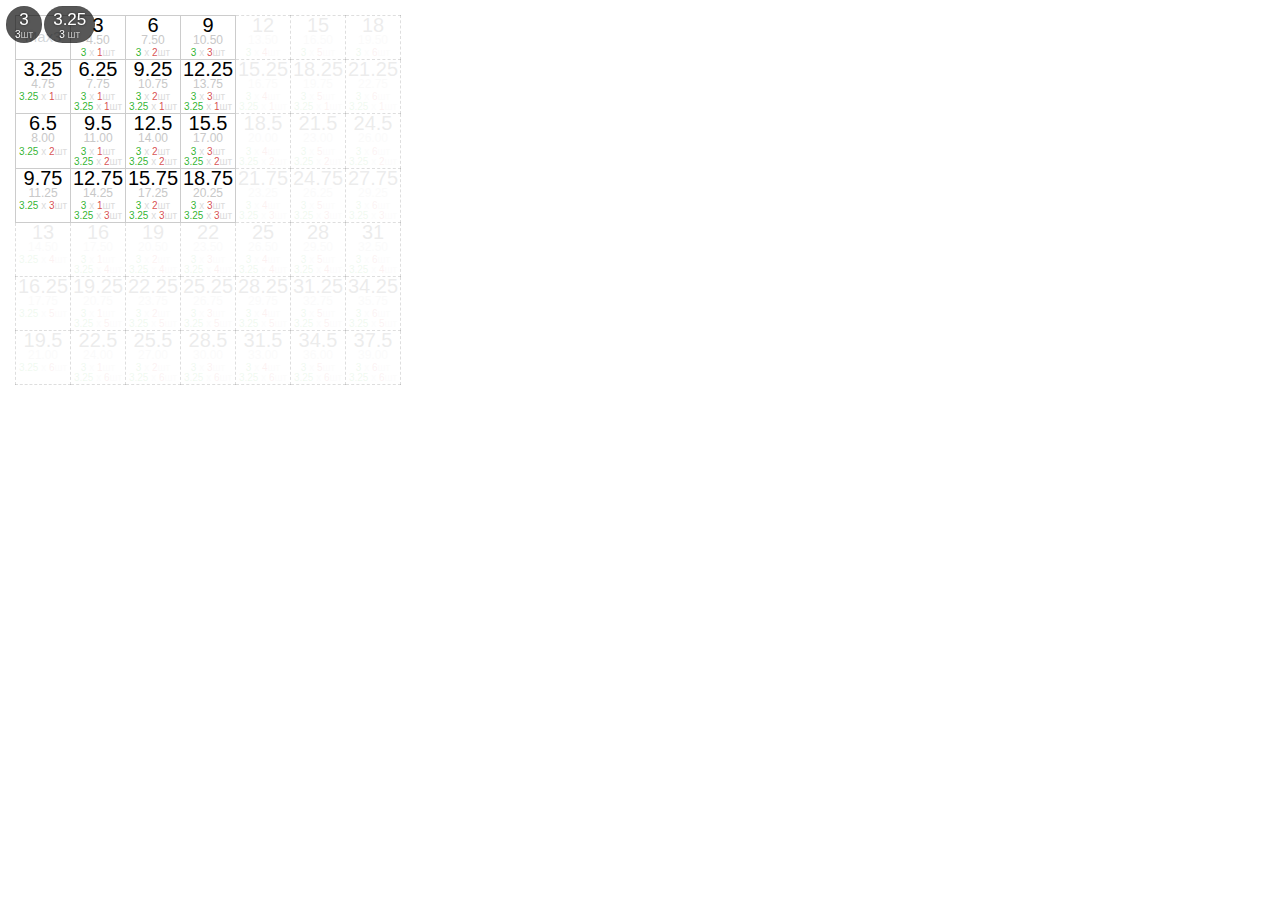
<file: 1/index.html>
<!doctype html>
<html lang="ru">
  <head>
    <meta charset="UTF-8" />
    <link rel="manifest" href="manifest.webmanifest">
    <link rel="icon" href="favicon.ico" />
    <meta name="viewport" content="width=device-width, initial-scale=1.0" /> 
    <!-- <meta name="viewport" content="width=device-width, initial-scale=1.0, user-scalable=no"> -->
    <!-- <meta name="viewport" content="user-scalable=yes"> -->
    <!-- <meta name="viewport" content="user-scalable=no"> -->
    <title>⚡Каркулятор</title>
    <script type="module" crossorigin src="assets/index-007baee2.js"></script>
    <link rel="stylesheet" href="assets/index-d1bab719.css">
  </head>
  <body>
    <div id="app"></div>
    
  </body>

  <!-- Yandex.Metrika counter -->
  <script type="text/javascript">
    ;(function (m, e, t, r, i, k, a) {
      m[i] =
        m[i] ||
        function () {
          ;(m[i].a = m[i].a || []).push(arguments)
        }
      m[i].l = 1 * new Date()
      for (var j = 0; j < document.scripts.length; j++) {
        if (document.scripts[j].src === r) {
          return
        }
      }
      ;(k = e.createElement(t)),
        (a = e.getElementsByTagName(t)[0]),
        (k.async = 1),
        (k.src = r),
        a.parentNode.insertBefore(k, a)
    })(window, document, 'script', 'https://mc.yandex.ru/metrika/tag.js', 'ym')

    ym(95333779, 'init', {
      clickmap: true,
      trackLinks: true,
      accurateTrackBounce: true
    })
  </script>
  <noscript
    ><div>
      <img
        src="https://mc.yandex.ru/watch/95333779"
        style="position: absolute; left: -9999px"
        alt=""
      /></div
  ></noscript>
  <!-- /Yandex.Metrika counter -->
</html>
</file>
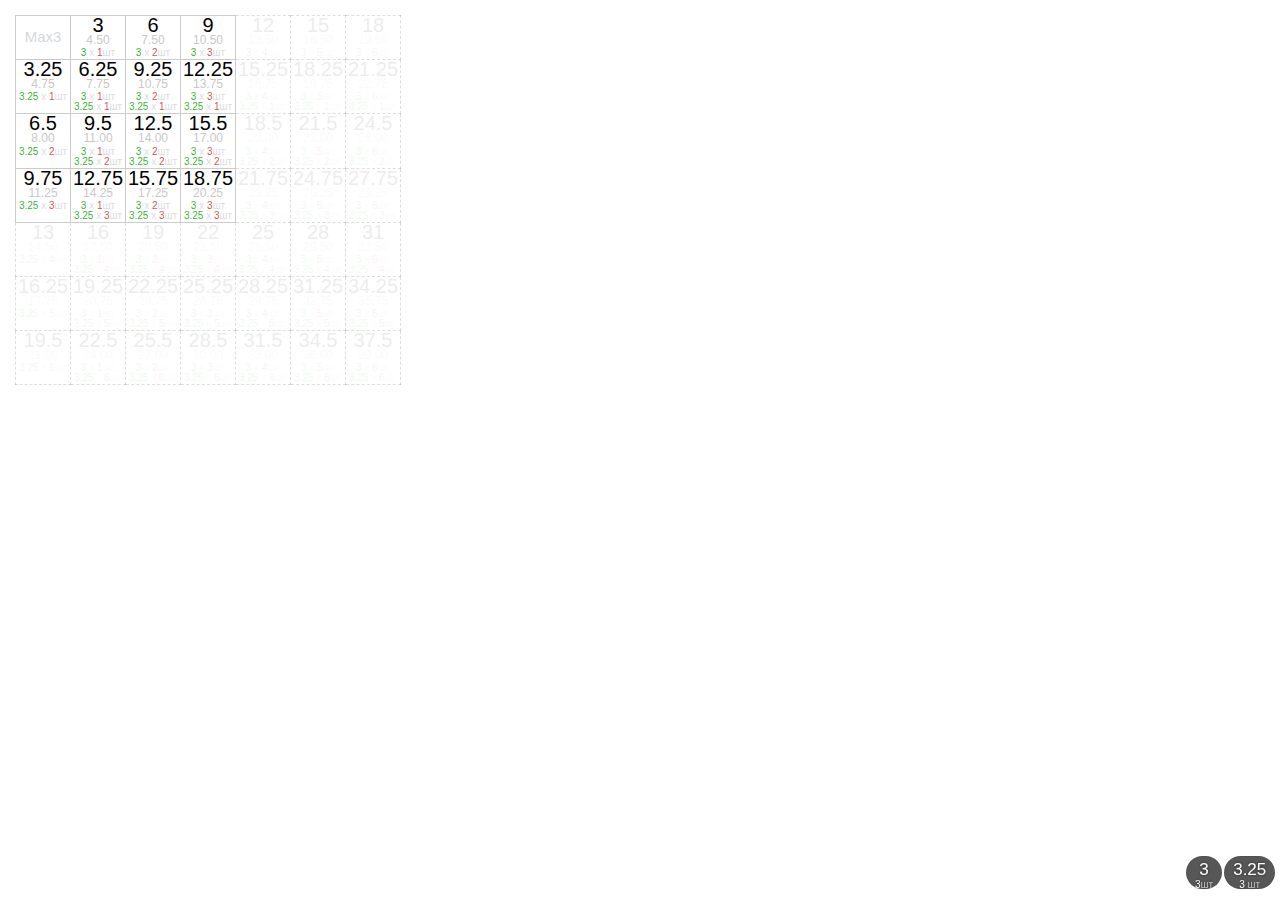
<file: 17/index.html>
<!doctype html>
<html lang="ru">
  <head>
    <meta charset="UTF-8" />
    <link rel="manifest" href="manifest.webmanifest">
    <link rel="icon" href="favicon.ico" />
    <meta name="viewport" content="width=device-width, initial-scale=1.0" /> 
    <!-- <meta name="viewport" content="width=device-width, initial-scale=1.0, user-scalable=no"> -->
    <!-- <meta name="viewport" content="user-scalable=yes"> -->
    <!-- <meta name="viewport" content="user-scalable=no"> -->
    <title>⚡Каркулятор</title>
    <script type="module" crossorigin src="assets/index-33b49fe8.js"></script>
    <link rel="stylesheet" href="assets/index-f5a7c10d.css">
  </head>
  <body>
    <div id="app"></div>
    
  </body>

  <!-- Yandex.Metrika counter -->
  <script type="text/javascript">
    ;(function (m, e, t, r, i, k, a) {
      m[i] =
        m[i] ||
        function () {
          ;(m[i].a = m[i].a || []).push(arguments)
        }
      m[i].l = 1 * new Date()
      for (var j = 0; j < document.scripts.length; j++) {
        if (document.scripts[j].src === r) {
          return
        }
      }
      ;(k = e.createElement(t)),
        (a = e.getElementsByTagName(t)[0]),
        (k.async = 1),
        (k.src = r),
        a.parentNode.insertBefore(k, a)
    })(window, document, 'script', 'https://mc.yandex.ru/metrika/tag.js', 'ym')

    ym(95333779, 'init', {
      clickmap: true,
      trackLinks: true,
      accurateTrackBounce: true
    })
  </script>
  <noscript
    ><div>
      <img
        src="https://mc.yandex.ru/watch/95333779"
        style="position: absolute; left: -9999px"
        alt=""
      /></div
  ></noscript>
  <!-- /Yandex.Metrika counter -->
</html>
</file>
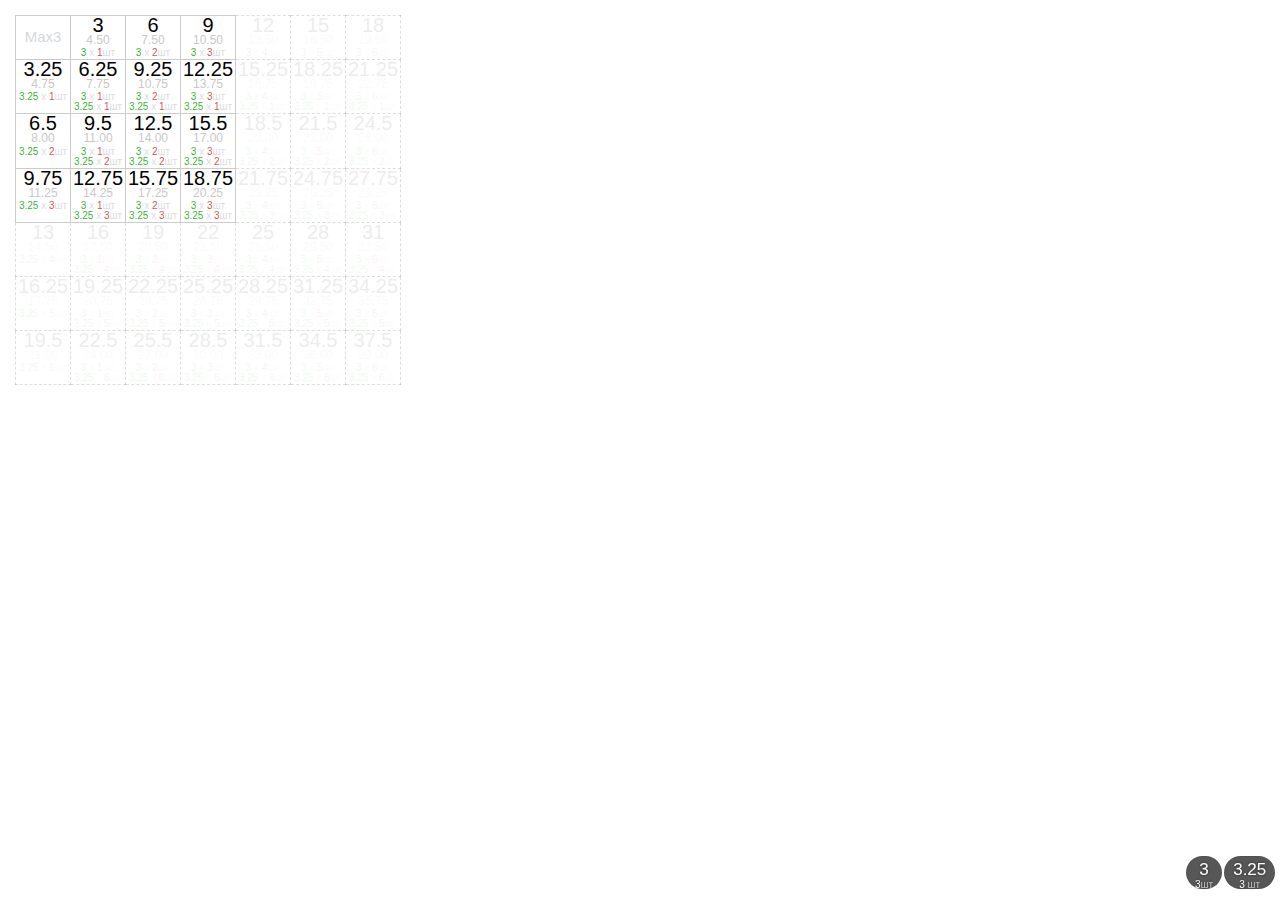
<file: 18/index.html>
<!doctype html>
<html lang="ru">
  <head>
    <meta charset="UTF-8" />
    <link rel="manifest" href="manifest.webmanifest">
    <link rel="icon" href="favicon.ico" />
    <meta name="viewport" content="width=device-width, initial-scale=1.0" /> 
    <!-- <meta name="viewport" content="width=device-width, initial-scale=1.0, user-scalable=no"> -->
    <!-- <meta name="viewport" content="user-scalable=yes"> -->
    <!-- <meta name="viewport" content="user-scalable=no"> -->
    <title>⚡Каркулятор</title>
    <script type="module" crossorigin src="assets/index-bb6feac5.js"></script>
    <link rel="stylesheet" href="assets/index-f49f8e90.css">
  </head>
  <body>
    <div id="app"></div>
    
  </body>

  <!-- Yandex.Metrika counter -->
  <script type="text/javascript">
    ;(function (m, e, t, r, i, k, a) {
      m[i] =
        m[i] ||
        function () {
          ;(m[i].a = m[i].a || []).push(arguments)
        }
      m[i].l = 1 * new Date()
      for (var j = 0; j < document.scripts.length; j++) {
        if (document.scripts[j].src === r) {
          return
        }
      }
      ;(k = e.createElement(t)),
        (a = e.getElementsByTagName(t)[0]),
        (k.async = 1),
        (k.src = r),
        a.parentNode.insertBefore(k, a)
    })(window, document, 'script', 'https://mc.yandex.ru/metrika/tag.js', 'ym')

    ym(95333779, 'init', {
      clickmap: true,
      trackLinks: true,
      accurateTrackBounce: true
    })
  </script>
  <noscript
    ><div>
      <img
        src="https://mc.yandex.ru/watch/95333779"
        style="position: absolute; left: -9999px"
        alt=""
      /></div
  ></noscript>
  <!-- /Yandex.Metrika counter -->
</html>
</file>
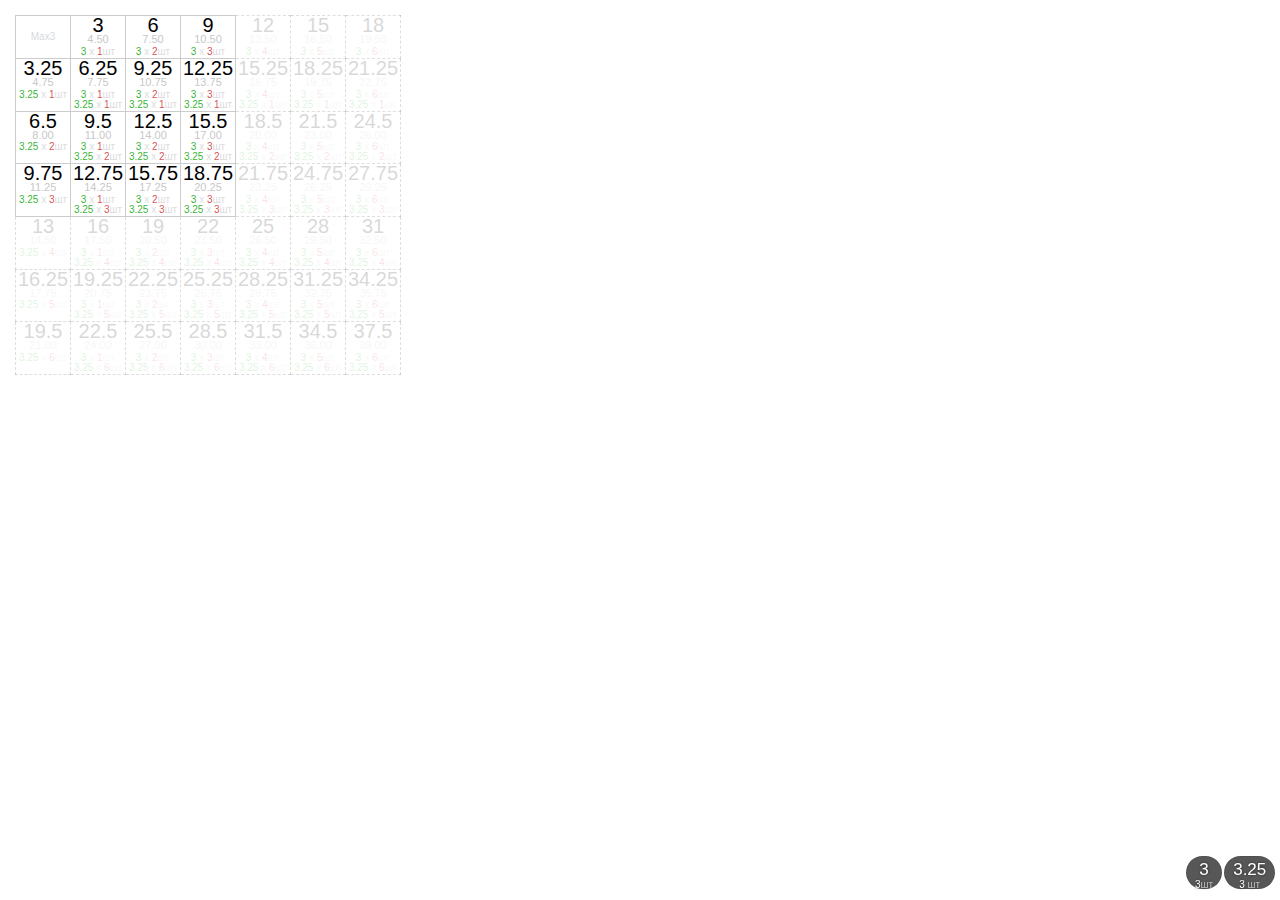
<file: 19/index.html>
<!doctype html>
<html lang="ru">
  <head>
    <meta charset="UTF-8" />
    <link rel="manifest" href="manifest.webmanifest">
    <link rel="icon" href="favicon.ico" />
    <meta name="viewport" content="width=device-width, initial-scale=1.0" /> 
    <!-- <meta name="viewport" content="width=device-width, initial-scale=1.0, user-scalable=no"> -->
    <!-- <meta name="viewport" content="user-scalable=yes"> -->
    <!-- <meta name="viewport" content="user-scalable=no"> -->
    <title>⚡Каркулятор</title>
    <script type="module" crossorigin src="assets/index-7bceb102.js"></script>
    <link rel="stylesheet" href="assets/index-97de5625.css">
  </head>
  <body>
    <div id="app"></div>
    
  </body>

  <!-- Yandex.Metrika counter -->
  <script type="text/javascript">
    ;(function (m, e, t, r, i, k, a) {
      m[i] =
        m[i] ||
        function () {
          ;(m[i].a = m[i].a || []).push(arguments)
        }
      m[i].l = 1 * new Date()
      for (var j = 0; j < document.scripts.length; j++) {
        if (document.scripts[j].src === r) {
          return
        }
      }
      ;(k = e.createElement(t)),
        (a = e.getElementsByTagName(t)[0]),
        (k.async = 1),
        (k.src = r),
        a.parentNode.insertBefore(k, a)
    })(window, document, 'script', 'https://mc.yandex.ru/metrika/tag.js', 'ym')

    ym(95333779, 'init', {
      clickmap: true,
      trackLinks: true,
      accurateTrackBounce: true
    })
  </script>
  <noscript
    ><div>
      <img
        src="https://mc.yandex.ru/watch/95333779"
        style="position: absolute; left: -9999px"
        alt=""
      /></div
  ></noscript>
  <!-- /Yandex.Metrika counter -->
</html>
</file>
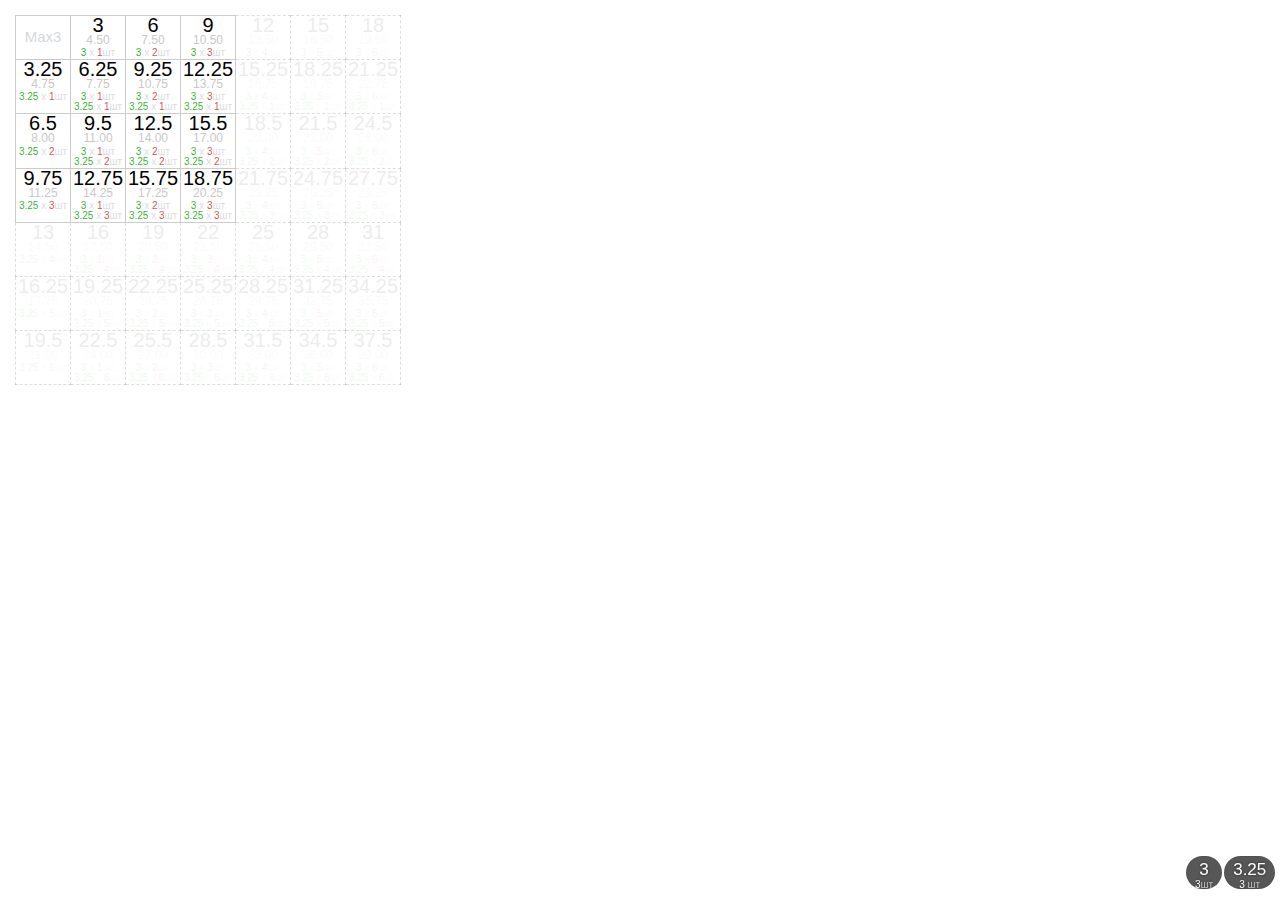
<file: 3/index.html>
<!doctype html>
<html lang="ru">
  <head>
    <meta charset="UTF-8" />
    <link rel="manifest" href="manifest.webmanifest">
    <link rel="icon" href="favicon.ico" />
    <meta name="viewport" content="width=device-width, initial-scale=1.0" /> 
    <!-- <meta name="viewport" content="width=device-width, initial-scale=1.0, user-scalable=no"> -->
    <!-- <meta name="viewport" content="user-scalable=yes"> -->
    <!-- <meta name="viewport" content="user-scalable=no"> -->
    <title>⚡Каркулятор</title>
    <script type="module" crossorigin src="assets/index-2052f253.js"></script>
    <link rel="stylesheet" href="assets/index-24d89b51.css">
  </head>
  <body>
    <div id="app"></div>
    
  </body>

  <!-- Yandex.Metrika counter -->
  <script type="text/javascript">
    ;(function (m, e, t, r, i, k, a) {
      m[i] =
        m[i] ||
        function () {
          ;(m[i].a = m[i].a || []).push(arguments)
        }
      m[i].l = 1 * new Date()
      for (var j = 0; j < document.scripts.length; j++) {
        if (document.scripts[j].src === r) {
          return
        }
      }
      ;(k = e.createElement(t)),
        (a = e.getElementsByTagName(t)[0]),
        (k.async = 1),
        (k.src = r),
        a.parentNode.insertBefore(k, a)
    })(window, document, 'script', 'https://mc.yandex.ru/metrika/tag.js', 'ym')

    ym(95333779, 'init', {
      clickmap: true,
      trackLinks: true,
      accurateTrackBounce: true
    })
  </script>
  <noscript
    ><div>
      <img
        src="https://mc.yandex.ru/watch/95333779"
        style="position: absolute; left: -9999px"
        alt=""
      /></div
  ></noscript>
  <!-- /Yandex.Metrika counter -->
</html>
</file>
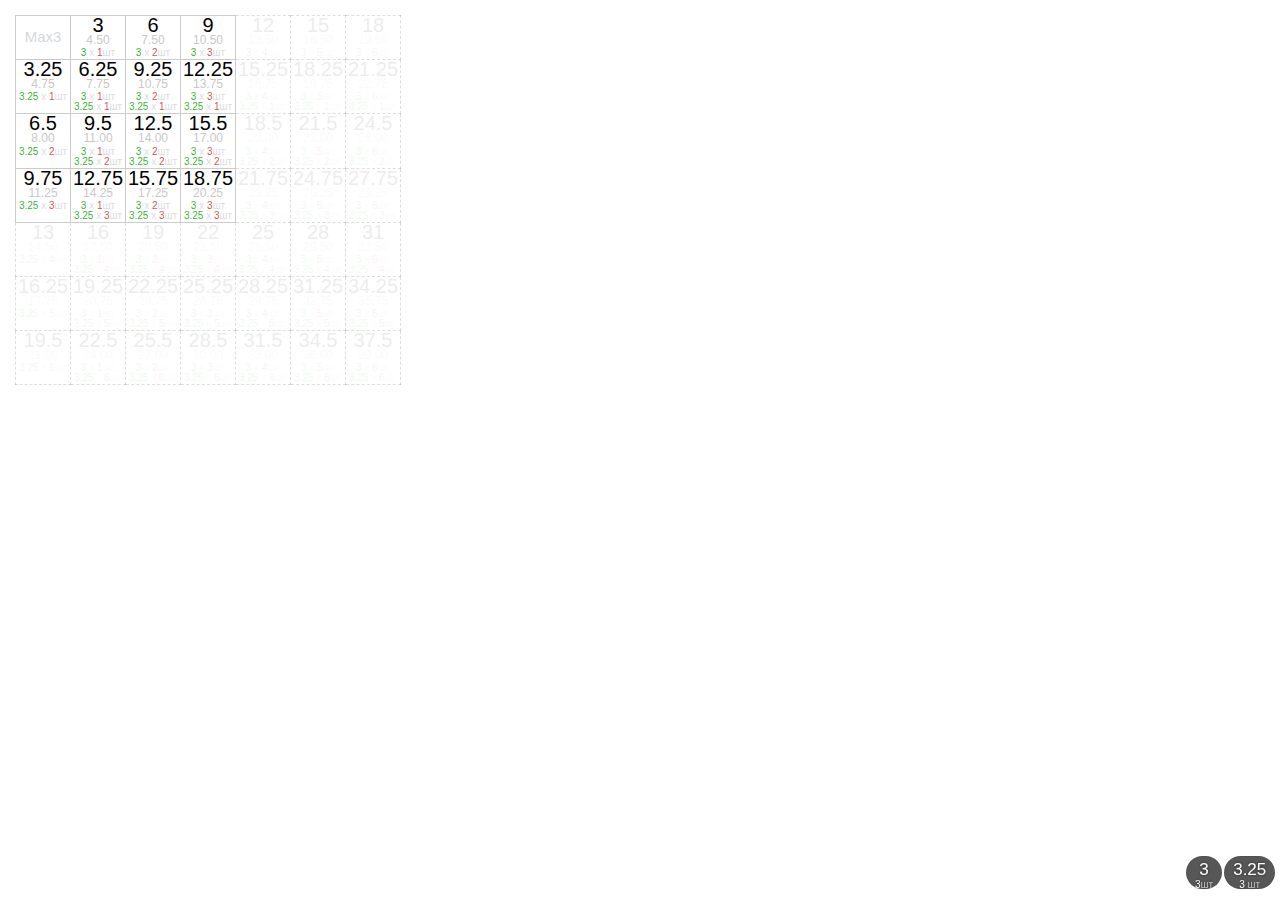
<file: 4/index.html>
<!doctype html>
<html lang="ru">
  <head>
    <meta charset="UTF-8" />
    <link rel="manifest" href="manifest.webmanifest">
    <link rel="icon" href="favicon.ico" />
    <meta name="viewport" content="width=device-width, initial-scale=1.0" /> 
    <!-- <meta name="viewport" content="width=device-width, initial-scale=1.0, user-scalable=no"> -->
    <!-- <meta name="viewport" content="user-scalable=yes"> -->
    <!-- <meta name="viewport" content="user-scalable=no"> -->
    <title>⚡Каркулятор</title>
    <script type="module" crossorigin src="assets/index-37cee074.js"></script>
    <link rel="stylesheet" href="assets/index-ee26d7bf.css">
  </head>
  <body>
    <div id="app"></div>
    
  </body>

  <!-- Yandex.Metrika counter -->
  <script type="text/javascript">
    ;(function (m, e, t, r, i, k, a) {
      m[i] =
        m[i] ||
        function () {
          ;(m[i].a = m[i].a || []).push(arguments)
        }
      m[i].l = 1 * new Date()
      for (var j = 0; j < document.scripts.length; j++) {
        if (document.scripts[j].src === r) {
          return
        }
      }
      ;(k = e.createElement(t)),
        (a = e.getElementsByTagName(t)[0]),
        (k.async = 1),
        (k.src = r),
        a.parentNode.insertBefore(k, a)
    })(window, document, 'script', 'https://mc.yandex.ru/metrika/tag.js', 'ym')

    ym(95333779, 'init', {
      clickmap: true,
      trackLinks: true,
      accurateTrackBounce: true
    })
  </script>
  <noscript
    ><div>
      <img
        src="https://mc.yandex.ru/watch/95333779"
        style="position: absolute; left: -9999px"
        alt=""
      /></div
  ></noscript>
  <!-- /Yandex.Metrika counter -->
</html>
</file>
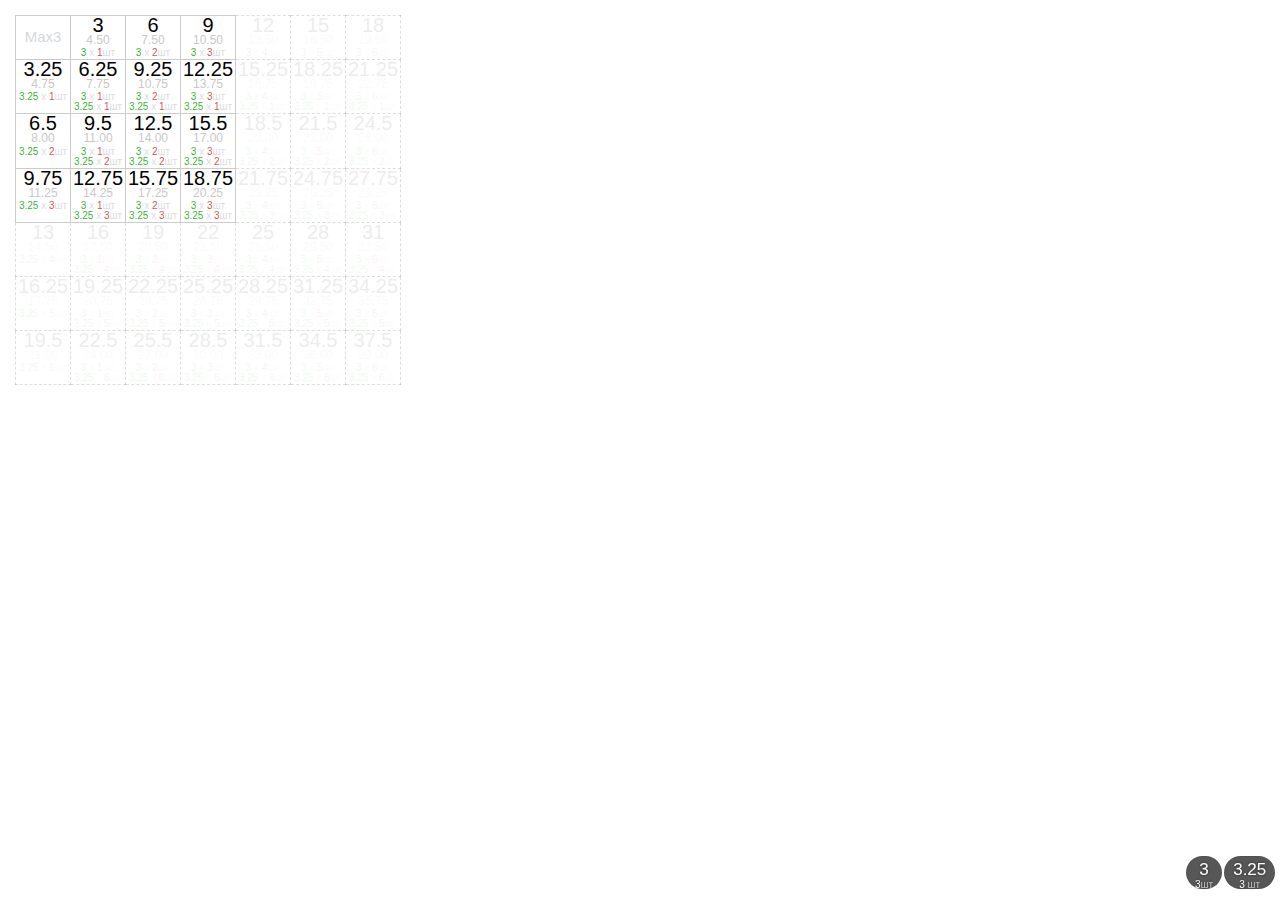
<file: 5/index.html>
<!doctype html>
<html lang="ru">
  <head>
    <meta charset="UTF-8" />
    <link rel="manifest" href="manifest.webmanifest">
    <link rel="icon" href="favicon.ico" />
    <meta name="viewport" content="width=device-width, initial-scale=1.0" /> 
    <!-- <meta name="viewport" content="width=device-width, initial-scale=1.0, user-scalable=no"> -->
    <!-- <meta name="viewport" content="user-scalable=yes"> -->
    <!-- <meta name="viewport" content="user-scalable=no"> -->
    <title>⚡Каркулятор</title>
    <script type="module" crossorigin src="assets/index-0995cfdf.js"></script>
    <link rel="stylesheet" href="assets/index-fd5142d5.css">
  </head>
  <body>
    <div id="app"></div>
    
  </body>

  <!-- Yandex.Metrika counter -->
  <script type="text/javascript">
    ;(function (m, e, t, r, i, k, a) {
      m[i] =
        m[i] ||
        function () {
          ;(m[i].a = m[i].a || []).push(arguments)
        }
      m[i].l = 1 * new Date()
      for (var j = 0; j < document.scripts.length; j++) {
        if (document.scripts[j].src === r) {
          return
        }
      }
      ;(k = e.createElement(t)),
        (a = e.getElementsByTagName(t)[0]),
        (k.async = 1),
        (k.src = r),
        a.parentNode.insertBefore(k, a)
    })(window, document, 'script', 'https://mc.yandex.ru/metrika/tag.js', 'ym')

    ym(95333779, 'init', {
      clickmap: true,
      trackLinks: true,
      accurateTrackBounce: true
    })
  </script>
  <noscript
    ><div>
      <img
        src="https://mc.yandex.ru/watch/95333779"
        style="position: absolute; left: -9999px"
        alt=""
      /></div
  ></noscript>
  <!-- /Yandex.Metrika counter -->
</html>
</file>
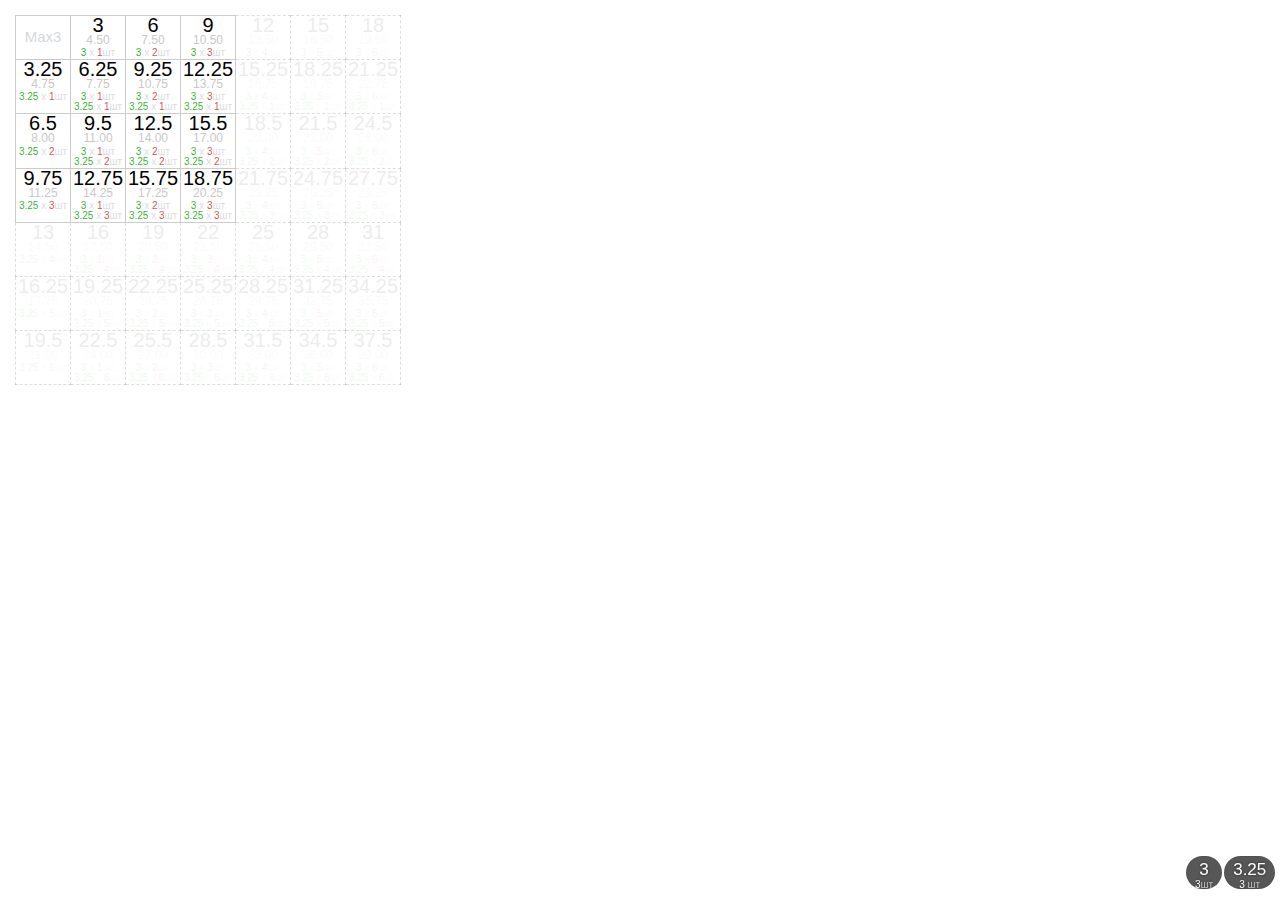
<file: 6/index.html>
<!doctype html>
<html lang="ru">
  <head>
    <meta charset="UTF-8" />
    <link rel="manifest" href="manifest.webmanifest">
    <link rel="icon" href="favicon.ico" />
    <meta name="viewport" content="width=device-width, initial-scale=1.0" /> 
    <!-- <meta name="viewport" content="width=device-width, initial-scale=1.0, user-scalable=no"> -->
    <!-- <meta name="viewport" content="user-scalable=yes"> -->
    <!-- <meta name="viewport" content="user-scalable=no"> -->
    <title>⚡Каркулятор</title>
    <script type="module" crossorigin src="assets/index-d4f712fb.js"></script>
    <link rel="stylesheet" href="assets/index-02f68e82.css">
  </head>
  <body>
    <div id="app"></div>
    
  </body>

  <!-- Yandex.Metrika counter -->
  <script type="text/javascript">
    ;(function (m, e, t, r, i, k, a) {
      m[i] =
        m[i] ||
        function () {
          ;(m[i].a = m[i].a || []).push(arguments)
        }
      m[i].l = 1 * new Date()
      for (var j = 0; j < document.scripts.length; j++) {
        if (document.scripts[j].src === r) {
          return
        }
      }
      ;(k = e.createElement(t)),
        (a = e.getElementsByTagName(t)[0]),
        (k.async = 1),
        (k.src = r),
        a.parentNode.insertBefore(k, a)
    })(window, document, 'script', 'https://mc.yandex.ru/metrika/tag.js', 'ym')

    ym(95333779, 'init', {
      clickmap: true,
      trackLinks: true,
      accurateTrackBounce: true
    })
  </script>
  <noscript
    ><div>
      <img
        src="https://mc.yandex.ru/watch/95333779"
        style="position: absolute; left: -9999px"
        alt=""
      /></div
  ></noscript>
  <!-- /Yandex.Metrika counter -->
</html>
</file>
<file: 1/assets/index-d1bab719.css>
:root{--vt-c-white: #ffffff;--vt-c-white-soft: #f8f8f8;--vt-c-white-mute: #f2f2f2;--vt-c-black: #181818;--vt-c-black-soft: #222222;--vt-c-black-mute: #282828;--vt-c-indigo: #2c3e50;--vt-c-divider-light-1: rgba(60, 60, 60, .29);--vt-c-divider-light-2: rgba(60, 60, 60, .12);--vt-c-divider-dark-1: rgba(84, 84, 84, .65);--vt-c-divider-dark-2: rgba(84, 84, 84, .48);--vt-c-text-light-1: var(--vt-c-indigo);--vt-c-text-light-2: rgba(60, 60, 60, .66);--vt-c-text-dark-1: var(--vt-c-white);--vt-c-text-dark-2: rgba(235, 235, 235, .64)}:root{--color-background: var(--vt-c-white);--color-background-soft: var(--vt-c-white-soft);--color-background-mute: var(--vt-c-white-mute);--color-border: var(--vt-c-divider-light-2);--color-border-hover: var(--vt-c-divider-light-1);--color-heading: var(--vt-c-text-light-1);--color-text: var(--vt-c-text-light-1);--section-gap: 160px}@media (prefers-color-scheme: dark){:root{--color-background: var(--vt-c-black);--color-background-soft: var(--vt-c-black-soft);--color-background-mute: var(--vt-c-black-mute);--color-border: var(--vt-c-divider-dark-2);--color-border-hover: var(--vt-c-divider-dark-1);--color-heading: var(--vt-c-text-dark-1);--color-text: var(--vt-c-text-dark-2)}}*,*:before,*:after{box-sizing:border-box;margin:0;font-weight:400}body{min-height:100vh;color:var(--color-text);background:var(--color-background);transition:color .5s,background-color .5s;line-height:1.6;font-family:Inter,-apple-system,BlinkMacSystemFont,Segoe UI,Roboto,Oxygen,Ubuntu,Cantarell,Fira Sans,Droid Sans,Helvetica Neue,sans-serif;font-size:15px;text-rendering:optimizeLegibility;-webkit-font-smoothing:antialiased;-moz-osx-font-smoothing:grayscale}a,.green{text-decoration:none;color:#00bd7e;transition:.4s}@media (hover: hover){a:hover{background-color:#00bd7e33}}.firstCell[data-v-60515b04]{min-height:40px;opacity:.2;display:flex;align-items:center;justify-content:center}.invalid1[data-v-60515b04]{opacity:.07;border:dashed 1px rgba(0,0,0,.13)}.invalid2[data-v-60515b04]{background:red;border:dashed 1px rgba(0,0,0,.13)}.rollLength[data-v-60515b04]{margin:-8px 0;color:#000;font-size:20px}.pc-box[data-v-60515b04]{margin:-3px 0;font-size:10px}.poltora[data-v-60515b04]{font-size:12px;margin:-2px 0;color:#c8c8c8}.cell[data-v-60515b04]{top:0;position:relative;display:flex;align-items:center;flex-direction:column}td[data-v-60515b04]{min-height:40px;min-width:55px;border:1px solid rgb(204,204,204);padding-top:none;vertical-align:top}td[data-v-60515b04]:empty,:not(:first-child)>td[data-v-60515b04]:empty:not(:first-child){border-left:transparent solid 2px;border-top:transparent solid 2px}.x[data-v-60515b04],.pc-descripion[data-v-60515b04]{color:#dcdcdc}.pc[data-v-60515b04]{color:#c80000b7}.meter[data-v-60515b04]{color:#00a500d4}table[data-v-53ee88bc]{position:absolute;top:15px;left:15px;border-collapse:collapse}div[data-v-72264415]{background:gold;position:fixed;bottom:0;left:0;z-index:9;width:100%;padding:30px}*[data-v-81e03a51]{--accent-color: tomato;--border-color: rgb(213, 213, 213)}.value[data-v-81e03a51]{z-index:6;height:50%;margin:3px 3px 0;border-radius:6px;background:rgb(255,255,255);display:flex;justify-content:space-around;justify-content:space-evenly;align-items:center}input[data-v-81e03a51]{text-align:center;outline:none;font-size:40px;background:rgb(255,255,255);border:6px solid var(--border-color);border-radius:16px;padding:4px 9px}input[data-v-81e03a51]:active,input[data-v-81e03a51]:focus{border-color:var(--accent-color)}.meterPc[data-v-81e03a51],.boxPc[data-v-81e03a51]{display:flex;align-items:center}.pc[data-v-81e03a51]{width:100px}.meter[data-v-81e03a51]{width:150px}input[data-v-81e03a51]::placeholder{color:var(--border-color);font-size:30px}input[data-v-81e03a51]::-webkit-outer-spin-button,input[data-v-81e03a51]::-webkit-inner-spin-button{-webkit-appearance:none;margin:0}button[data-v-81e03a51]{font-size:20px;font-family:Verdana,Geneva,Tahoma,sans-serif;font-family:Courier New,Courier,monospace;color:#6e6e6e;background:transparent;background:rgb(212,212,212);width:25px;height:25px;border-radius:50%;border:none;position:relative;background:var(--border-color)}.minus[data-v-81e03a51]{z-index:1;margin-right:-16px}.plus[data-v-81e03a51]{margin-left:-16px}.plus[data-v-81e03a51]:active,.minus[data-v-81e03a51]:active{background:var(--accent-color)}.plus[data-v-81e03a51]:after,.minus[data-v-81e03a51]:after{content:"";margin-left:-13px;margin-top:-23px;height:70px;width:50px;opacity:.5;position:absolute;top:0;left:0}.eraser[data-v-81e03a51]:active{background-color:#a1a1a180;opacity:.8}.eraser[data-v-81e03a51]{font-family:Courier New,Courier,monospace;width:50px;height:50px;margin-left:4px;opacity:.3;background-color:#fff;background-position:4px 5px;background-size:40px;background-repeat:no-repeat;background-image:url([data-uri])}.box:empty{width:100%;height:100%;background:rgba(0,0,0,.123)}.box{cursor:pointer;position:fixed;z-index:10;top:0;left:0;display:inline-flex;padding:5px 10px 10px 5px}.meterBox{background:#000000a8;border:1px solid rgba(0,0,0,.082);color:#fff;text-shadow:rgba(0,0,0,.668) 0px 0px 3px;border-radius:67px;padding:0 8px;line-height:25px;font-size:17px;margin:1px;display:flex;align-items:center;flex-direction:column}.pc{margin-top:-10px;margin-bottom:-5px;font-size:10px}.pc-description{opacity:.6}*[data-v-e4f9b3dd]{--accent-color: tomato;--border-color: rgb(213, 213, 213)}#box[data-v-e4f9b3dd]{z-index:6;min-width:330px;min-height:140px;display:flex;flex-direction:column;position:absolute;width:100%;height:50%;background:#787878;padding-bottom:3px;position:relative;left:0;height:100%}#boxNEW.TEST[data-v-e4f9b3dd]{-webkit-text-size-adjust:none;text-size-adjust:none;background:red;height:99%;width:99%;position:fixed;z-index:6;top:0;left:0}.close[data-v-e4f9b3dd]{cursor:pointer;z-index:8;background:rgba(0,0,0,.685);position:absolute;right:0;width:30px;height:30px;border-radius:50%}.close[data-v-e4f9b3dd]:before,.close[data-v-e4f9b3dd]:after{content:"";transform:rotate(-45deg);width:60%;height:2px;top:50%;left:20%;position:absolute;background:rgb(255,255,255);display:block}.close[data-v-e4f9b3dd]:before{transform:rotate(45deg)}.closeBox[data-v-e4f9b3dd]{z-index:5;position:fixed;top:0;left:0;width:100%;height:100%;background:rgba(0,0,0,.455)}body{padding:none;margin:none}
</file>
<file: 17/assets/index-f5a7c10d.css>
:root{--vt-c-white: #ffffff;--vt-c-white-soft: #f8f8f8;--vt-c-white-mute: #f2f2f2;--vt-c-black: #181818;--vt-c-black-soft: #222222;--vt-c-black-mute: #282828;--vt-c-indigo: #2c3e50;--vt-c-divider-light-1: rgba(60, 60, 60, .29);--vt-c-divider-light-2: rgba(60, 60, 60, .12);--vt-c-divider-dark-1: rgba(84, 84, 84, .65);--vt-c-divider-dark-2: rgba(84, 84, 84, .48);--vt-c-text-light-1: var(--vt-c-indigo);--vt-c-text-light-2: rgba(60, 60, 60, .66);--vt-c-text-dark-1: var(--vt-c-white);--vt-c-text-dark-2: rgba(235, 235, 235, .64)}:root{--color-background: var(--vt-c-white);--color-background-soft: var(--vt-c-white-soft);--color-background-mute: var(--vt-c-white-mute);--color-border: var(--vt-c-divider-light-2);--color-border-hover: var(--vt-c-divider-light-1);--color-heading: var(--vt-c-text-light-1);--color-text: var(--vt-c-text-light-1);--section-gap: 160px}@media (prefers-color-scheme: dark){:root{--color-background: var(--vt-c-black);--color-background-soft: var(--vt-c-black-soft);--color-background-mute: var(--vt-c-black-mute);--color-border: var(--vt-c-divider-dark-2);--color-border-hover: var(--vt-c-divider-dark-1);--color-heading: var(--vt-c-text-dark-1);--color-text: var(--vt-c-text-dark-2)}}*,*:before,*:after{box-sizing:border-box;margin:0;font-weight:400}body{min-height:100vh;color:var(--color-text);background:var(--color-background);transition:color .5s,background-color .5s;line-height:1.6;font-family:Inter,-apple-system,BlinkMacSystemFont,Segoe UI,Roboto,Oxygen,Ubuntu,Cantarell,Fira Sans,Droid Sans,Helvetica Neue,sans-serif;font-size:15px;text-rendering:optimizeLegibility;-webkit-font-smoothing:antialiased;-moz-osx-font-smoothing:grayscale}a,.green{text-decoration:none;color:#00bd7e;transition:.4s}@media (hover: hover){a:hover{background-color:#00bd7e33}}.firstCell[data-v-981a109e]{min-height:40px;opacity:.2;display:flex;align-items:center;justify-content:center}.invalid1[data-v-981a109e]{opacity:.07;border:dashed 1px rgba(0,0,0,.13)}.invalid2[data-v-981a109e]{background:red;border:dashed 1px rgba(0,0,0,.13)}.rollLength[data-v-981a109e]{margin:-8px 0;color:#000;font-size:20px}.pc-box[data-v-981a109e]{margin:-3px 0;font-size:10px}.poltora[data-v-981a109e]{font-size:12px;margin:-2px 0;color:#c8c8c8}.cell[data-v-981a109e]{top:0;position:relative;display:flex;align-items:center;flex-direction:column}td[data-v-981a109e]{min-height:40px;min-width:55px;border:1px solid rgb(204,204,204);padding-top:none;vertical-align:top}td[data-v-981a109e]:empty,:not(:first-child)>td[data-v-981a109e]:empty:not(:first-child){border-left:transparent solid 2px;border-top:transparent solid 2px}.x[data-v-981a109e],.pc-descripion[data-v-981a109e]{color:#dcdcdc}.pc[data-v-981a109e]{color:#c80000b7}.meter[data-v-981a109e]{color:#00a500d4}.line[data-v-08e881c2]{content:""}table[data-v-6c9c15f0]{position:absolute;top:15px;left:15px;border-collapse:collapse}ul[data-v-319d3ed5]::-webkit-scrollbar{width:4px;height:4px}@media (hover: none) and (pointer: coarse){ul[data-v-319d3ed5]::-webkit-scrollbar{width:2px;height:2px}}ul[data-v-319d3ed5]::-webkit-scrollbar-track{border-radius:10px;background:rgba(0,0,0,.042)}ul[data-v-319d3ed5]::-webkit-scrollbar-thumb{border-radius:10px;background:rgba(0,0,0,.2)}ul[data-v-319d3ed5]::-webkit-scrollbar-thumb:hover{background:rgba(0,0,0,.4)}ul[data-v-319d3ed5]::-webkit-scrollbar-thumb:active{background:rgba(0,0,0,.9)}ul[data-v-319d3ed5]{scrollbar-width:thin;scrollbar-color:blue orange;scrollbar-color:red orange;overflow:auto;overflow-y:hidden;background:rgb(255,255,255);bottom:0;left:0;z-index:9;width:100%;height:55px;font-size:20px;padding:0;display:flex;margin:13px 0}.item[data-v-319d3ed5]{display:flex;align-items:center;-webkit-user-select:none;user-select:none;list-style-type:none}.item[data-v-319d3ed5]:nth-last-child(1){margin-right:70px}.item>span[data-v-319d3ed5]{text-align:center;color:#fff;background:rgb(64,64,64);margin:0 2px;padding:2px 10px;border-radius:30px;cursor:pointer;min-width:37px;display:block;align-content:center}.item .picked[data-v-319d3ed5]{background:tomato}*[data-v-bd8a99e9]{--accent-color: tomato;--border-color: rgb(213, 213, 213)}input[data-v-bd8a99e9]::-webkit-search-cancel-button{display:none}.value[data-v-bd8a99e9]{z-index:6;height:50%;margin:3px 3px 0;border-radius:6px;background:rgb(255,255,255);display:flex;justify-content:space-around;justify-content:space-evenly;align-items:center}input[data-v-bd8a99e9]{text-align:center;outline:none;font-size:40px;background:rgb(255,255,255);border:6px solid var(--border-color);border-radius:16px;padding:4px 9px}input[data-v-bd8a99e9]:active,input[data-v-bd8a99e9]:focus{border-color:var(--accent-color)}.meterPc[data-v-bd8a99e9],.boxPc[data-v-bd8a99e9]{display:flex;align-items:center}.boxPc[data-v-bd8a99e9]{content:""}.pc[data-v-bd8a99e9]{width:100px}.meter[data-v-bd8a99e9]{width:150px}input[data-v-bd8a99e9]::placeholder{color:var(--border-color);font-size:30px}input[data-v-bd8a99e9]::-webkit-outer-spin-button,input[data-v-bd8a99e9]::-webkit-inner-spin-button{-webkit-appearance:none;margin:0}button[data-v-bd8a99e9]{font-size:20px;font-family:Verdana,Geneva,Tahoma,sans-serif;font-family:Courier New,Courier,monospace;color:#6e6e6e;background:transparent;background:rgb(212,212,212);width:25px;height:25px;border-radius:50%;border:none;position:relative;background:var(--border-color)}.minus[data-v-bd8a99e9]{z-index:1;margin-right:-16px}.plus[data-v-bd8a99e9]{margin-left:-16px}.plus[data-v-bd8a99e9]:active,.minus[data-v-bd8a99e9]:active{background:var(--accent-color)}.plus[data-v-bd8a99e9]:after,.minus[data-v-bd8a99e9]:after{content:"";margin-left:-13px;margin-top:-23px;height:70px;width:50px;opacity:.5;position:absolute;top:0;left:0}.eraser[data-v-bd8a99e9]:active{background-color:#a1a1a180;opacity:.8}@keyframes brush-animate-bd8a99e9{0%{transform:translate(0);opacity:.3}11%{transform:translate(100px);opacity:0;background-color:transparent}12%{transform:translate(0);opacity:0}to{opacity:.3}}.eraser.animate[data-v-bd8a99e9]{animation:brush-animate-bd8a99e9 5s}.eraser[data-v-bd8a99e9]{z-index:9;font-family:Courier New,Courier,monospace;width:50px;height:50px;margin-left:4px;opacity:.3;background-color:#fff;background-position:4px 5px;background-size:40px;background-repeat:no-repeat;background-image:url([data-uri])}#layoutViewport{position:fixed;width:100%;height:100%;visibility:hidden}#fixedRightBottom{position:fixed;transform:translate(0) scale(1);right:0;bottom:0;z-index:10}.animation .box{opacity:1;transition:.7s .05s cubic-bezier(.5,0,.39,.99)}.box{opacity:0;-webkit-user-select:none;user-select:none;cursor:pointer;display:inline-flex;padding:5px 10px 10px 5px;right:0;bottom:0;width:100px;height:50px;position:absolute}.box:empty{width:100%;height:100%;background:rgba(0,0,0,.123)}.meterBox{background:#000000a8;border:1px solid rgba(0,0,0,.082);color:#fff;text-shadow:rgba(0,0,0,.668) 0px 0px 3px;border-radius:67px;padding:0 8px;line-height:25px;font-size:17px;margin:1px;display:flex;align-items:center;flex-direction:column}.pc{margin-top:-10px;margin-bottom:-5px;font-size:10px}.pc-description{opacity:.6}*[data-v-6ad7e741]{--accent-color: tomato;--border-color: rgb(213, 213, 213)}#box[data-v-6ad7e741]{z-index:6;min-width:330px;min-height:140px;display:flex;flex-direction:column;position:absolute;width:100%;height:50%;background:#787878;padding-bottom:3px;position:relative;left:0;height:100%}#boxNEW.TEST[data-v-6ad7e741]{-webkit-text-size-adjust:none;text-size-adjust:none;background:red;height:99%;width:99%;position:fixed;z-index:6;top:0;left:0}.close[data-v-6ad7e741]{cursor:pointer;z-index:8;background:rgba(0,0,0,.685);position:absolute;right:0;width:30px;height:30px;border-radius:50%}.close[data-v-6ad7e741]:before,.close[data-v-6ad7e741]:after{content:"";transform:rotate(-45deg);width:60%;height:2px;top:50%;left:20%;position:absolute;background:rgb(255,255,255);display:block}.close[data-v-6ad7e741]:before{transform:rotate(45deg)}.closeBox[data-v-6ad7e741]{z-index:-1;position:fixed;top:0;left:0;width:100%;height:100%;background:rgba(0,0,0,.455)}body{padding:none;margin:none}@media (min-width: 1024px){header .wrapper{content:""}}
</file>
<file: 18/assets/index-f49f8e90.css>
:root{--vt-c-white: #ffffff;--vt-c-white-soft: #f8f8f8;--vt-c-white-mute: #f2f2f2;--vt-c-black: #181818;--vt-c-black-soft: #222222;--vt-c-black-mute: #282828;--vt-c-indigo: #2c3e50;--vt-c-divider-light-1: rgba(60, 60, 60, .29);--vt-c-divider-light-2: rgba(60, 60, 60, .12);--vt-c-divider-dark-1: rgba(84, 84, 84, .65);--vt-c-divider-dark-2: rgba(84, 84, 84, .48);--vt-c-text-light-1: var(--vt-c-indigo);--vt-c-text-light-2: rgba(60, 60, 60, .66);--vt-c-text-dark-1: var(--vt-c-white);--vt-c-text-dark-2: rgba(235, 235, 235, .64)}:root{--color-background: var(--vt-c-white);--color-background-soft: var(--vt-c-white-soft);--color-background-mute: var(--vt-c-white-mute);--color-border: var(--vt-c-divider-light-2);--color-border-hover: var(--vt-c-divider-light-1);--color-heading: var(--vt-c-text-light-1);--color-text: var(--vt-c-text-light-1);--section-gap: 160px}@media (prefers-color-scheme: dark){:root{--color-background: var(--vt-c-black);--color-background-soft: var(--vt-c-black-soft);--color-background-mute: var(--vt-c-black-mute);--color-border: var(--vt-c-divider-dark-2);--color-border-hover: var(--vt-c-divider-dark-1);--color-heading: var(--vt-c-text-dark-1);--color-text: var(--vt-c-text-dark-2)}}*,*:before,*:after{box-sizing:border-box;margin:0;font-weight:400}body{min-height:100vh;color:var(--color-text);background:var(--color-background);transition:color .5s,background-color .5s;line-height:1.6;font-family:Inter,-apple-system,BlinkMacSystemFont,Segoe UI,Roboto,Oxygen,Ubuntu,Cantarell,Fira Sans,Droid Sans,Helvetica Neue,sans-serif;font-size:15px;text-rendering:optimizeLegibility;-webkit-font-smoothing:antialiased;-moz-osx-font-smoothing:grayscale}a,.green{text-decoration:none;color:#00bd7e;transition:.4s}@media (hover: hover){a:hover{background-color:#00bd7e33}}.firstCell[data-v-981a109e]{min-height:40px;opacity:.2;display:flex;align-items:center;justify-content:center}.invalid1[data-v-981a109e]{opacity:.07;border:dashed 1px rgba(0,0,0,.13)}.invalid2[data-v-981a109e]{background:red;border:dashed 1px rgba(0,0,0,.13)}.rollLength[data-v-981a109e]{margin:-8px 0;color:#000;font-size:20px}.pc-box[data-v-981a109e]{margin:-3px 0;font-size:10px}.poltora[data-v-981a109e]{font-size:12px;margin:-2px 0;color:#c8c8c8}.cell[data-v-981a109e]{top:0;position:relative;display:flex;align-items:center;flex-direction:column}td[data-v-981a109e]{min-height:40px;min-width:55px;border:1px solid rgb(204,204,204);padding-top:none;vertical-align:top}td[data-v-981a109e]:empty,:not(:first-child)>td[data-v-981a109e]:empty:not(:first-child){border-left:transparent solid 2px;border-top:transparent solid 2px}.x[data-v-981a109e],.pc-descripion[data-v-981a109e]{color:#dcdcdc}.pc[data-v-981a109e]{color:#c80000b7}.meter[data-v-981a109e]{color:#00a500d4}.line[data-v-08e881c2]{content:""}table[data-v-6c9c15f0]{position:absolute;top:15px;left:15px;border-collapse:collapse}ul[data-v-9ad054fa]::-webkit-scrollbar{width:4px;height:4px}@media (hover: none) and (pointer: coarse){ul[data-v-9ad054fa]::-webkit-scrollbar{width:2px;height:2px}}ul[data-v-9ad054fa]::-webkit-scrollbar-track{border-radius:10px;background:rgba(0,0,0,.042)}ul[data-v-9ad054fa]::-webkit-scrollbar-thumb{border-radius:10px;background:rgba(0,0,0,.2)}ul[data-v-9ad054fa]::-webkit-scrollbar-thumb:hover{background:rgba(0,0,0,.4)}ul[data-v-9ad054fa]::-webkit-scrollbar-thumb:active{background:rgba(0,0,0,.9)}ul[data-v-9ad054fa]{scrollbar-width:thin;scrollbar-color:blue orange;scrollbar-color:red orange;overflow:auto;overflow-y:hidden;background:rgb(255,255,255);bottom:0;left:0;z-index:9;width:100%;height:55px;font-size:20px;padding:0;display:flex;margin:13px 0}.item[data-v-9ad054fa]{display:flex;align-items:center;-webkit-user-select:none;user-select:none;list-style-type:none}.item[data-v-9ad054fa]:nth-last-child(1){margin-right:70px}.item>span[data-v-9ad054fa]{text-align:center;color:#fff;background:rgb(64,64,64);margin:0 2px;padding:2px 10px;border-radius:30px;cursor:pointer;min-width:37px;display:block;align-content:center}.item .picked[data-v-9ad054fa]{background:tomato}*[data-v-9b45ea1d]{--accent-color: tomato;--border-color: rgb(213, 213, 213)}input[data-v-9b45ea1d]::-webkit-search-cancel-button{display:none}.value[data-v-9b45ea1d]{z-index:6;height:50%;margin:3px 3px 0;border-radius:6px;background:rgb(255,255,255);display:flex;justify-content:space-around;justify-content:space-evenly;align-items:center}input[data-v-9b45ea1d]{text-align:center;outline:none;font-size:40px;background:rgb(255,255,255);border:6px solid var(--border-color);border-radius:16px;padding:4px 9px}input[data-v-9b45ea1d]:active,input[data-v-9b45ea1d]:focus{border-color:var(--accent-color)}.meterPc[data-v-9b45ea1d],.boxPc[data-v-9b45ea1d]{display:flex;align-items:center}.boxPc[data-v-9b45ea1d]{content:""}.pc[data-v-9b45ea1d]{width:100px}.meter[data-v-9b45ea1d]{width:150px}input[data-v-9b45ea1d]::placeholder{color:var(--border-color);font-size:30px}input[data-v-9b45ea1d]::-webkit-outer-spin-button,input[data-v-9b45ea1d]::-webkit-inner-spin-button{-webkit-appearance:none;margin:0}button[data-v-9b45ea1d]{font-size:20px;font-family:Verdana,Geneva,Tahoma,sans-serif;font-family:Courier New,Courier,monospace;color:#6e6e6e;background:transparent;background:rgb(212,212,212);width:25px;height:25px;border-radius:50%;border:none;position:relative;background:var(--border-color)}.minus[data-v-9b45ea1d]{z-index:1;margin-right:-16px}.plus[data-v-9b45ea1d]{margin-left:-16px}.plus[data-v-9b45ea1d]:active,.minus[data-v-9b45ea1d]:active{background:var(--accent-color)}.plus[data-v-9b45ea1d]:after,.minus[data-v-9b45ea1d]:after{content:"";margin-left:-13px;margin-top:-23px;height:70px;width:50px;opacity:.5;position:absolute;top:0;left:0}.eraser[data-v-9b45ea1d]:active{background-color:#a1a1a180;opacity:.8}@keyframes brush-animate-9b45ea1d{0%{transform:translate(0);opacity:.3}11%{transform:translate(100px);opacity:0;background-color:transparent}12%{transform:translate(0);opacity:0}to{opacity:.3}}.eraser.animate[data-v-9b45ea1d]{animation:brush-animate-9b45ea1d 5s}.eraser[data-v-9b45ea1d]{z-index:9;font-family:Courier New,Courier,monospace;width:50px;height:50px;margin-left:4px;opacity:.3;background-color:#fff;background-position:4px 5px;background-size:40px;background-repeat:no-repeat;background-image:url([data-uri])}#layoutViewport{position:fixed;width:100%;height:100%;visibility:hidden}#fixedRightBottom{position:fixed;transform:translate(0) scale(1);right:0;bottom:0;z-index:10}.animation .box{opacity:1;transition:.7s .05s cubic-bezier(.5,0,.39,.99)}.box{opacity:0;-webkit-user-select:none;user-select:none;cursor:pointer;display:inline-flex;padding:5px 10px 10px 5px;right:0;bottom:0;width:100px;height:50px;position:absolute}.box:empty{width:100%;height:100%;background:rgba(0,0,0,.123)}.meterBox{background:#000000a8;border:1px solid rgba(0,0,0,.082);color:#fff;text-shadow:rgba(0,0,0,.668) 0px 0px 3px;border-radius:67px;padding:0 8px;line-height:25px;font-size:17px;margin:1px;display:flex;align-items:center;flex-direction:column}.pc{margin-top:-10px;margin-bottom:-5px;font-size:10px}.pc-description{opacity:.6}*[data-v-c21d4069]{--accent-color: tomato;--border-color: rgb(213, 213, 213)}#box[data-v-c21d4069]{z-index:6;min-width:330px;min-height:140px;display:flex;flex-direction:column;position:absolute;width:100%;height:50%;background:#787878;padding-bottom:3px;position:relative;left:0;height:100%}#boxNEW.TEST[data-v-c21d4069]{-webkit-text-size-adjust:none;text-size-adjust:none;background:red;height:99%;width:99%;position:fixed;z-index:6;top:0;left:0}.close[data-v-c21d4069]{cursor:pointer;z-index:8;background:rgba(0,0,0,.685);position:absolute;right:0;width:30px;height:30px;border-radius:50%}.close[data-v-c21d4069]:before,.close[data-v-c21d4069]:after{content:"";transform:rotate(-45deg);width:60%;height:2px;top:50%;left:20%;position:absolute;background:rgb(255,255,255);display:block}.close[data-v-c21d4069]:before{transform:rotate(45deg)}.closeBox[data-v-c21d4069]{z-index:-1;position:fixed;top:0;left:0;width:100%;height:100%;background:rgba(0,0,0,.455)}body{padding:none;margin:none}@media (min-width: 1024px){header .wrapper{content:""}}
</file>
<file: 19/assets/index-97de5625.css>
@charset "UTF-8";:root{--vt-c-white: #ffffff;--vt-c-white-soft: #f8f8f8;--vt-c-white-mute: #f2f2f2;--vt-c-black: #181818;--vt-c-black-soft: #222222;--vt-c-black-mute: #282828;--vt-c-indigo: #2c3e50;--vt-c-divider-light-1: rgba(60, 60, 60, .29);--vt-c-divider-light-2: rgba(60, 60, 60, .12);--vt-c-divider-dark-1: rgba(84, 84, 84, .65);--vt-c-divider-dark-2: rgba(84, 84, 84, .48);--vt-c-text-light-1: var(--vt-c-indigo);--vt-c-text-light-2: rgba(60, 60, 60, .66);--vt-c-text-dark-1: var(--vt-c-white);--vt-c-text-dark-2: rgba(235, 235, 235, .64)}:root{--color-background: var(--vt-c-white);--color-background-soft: var(--vt-c-white-soft);--color-background-mute: var(--vt-c-white-mute);--color-border: var(--vt-c-divider-light-2);--color-border-hover: var(--vt-c-divider-light-1);--color-heading: var(--vt-c-text-light-1);--color-text: var(--vt-c-text-light-1);--section-gap: 160px}@media (prefers-color-scheme: dark){:root{--color-background: var(--vt-c-black);--color-background-soft: var(--vt-c-black-soft);--color-background-mute: var(--vt-c-black-mute);--color-border: var(--vt-c-divider-dark-2);--color-border-hover: var(--vt-c-divider-dark-1);--color-heading: var(--vt-c-text-dark-1);--color-text: var(--vt-c-text-dark-2)}}*,*:before,*:after{box-sizing:border-box;margin:0;font-weight:400}body{min-height:100vh;color:var(--color-text);background:var(--color-background);transition:color .5s,background-color .5s;line-height:1.6;font-family:Inter,-apple-system,BlinkMacSystemFont,Segoe UI,Roboto,Oxygen,Ubuntu,Cantarell,Fira Sans,Droid Sans,Helvetica Neue,sans-serif;font-size:15px;text-rendering:optimizeLegibility;-webkit-font-smoothing:antialiased;-moz-osx-font-smoothing:grayscale}a,.green{text-decoration:none;color:#00bd7e;transition:.4s}@media (hover: hover){a:hover{background-color:#00bd7e33}}.carc-cell[data-v-286ec470]{-webkit-user-select:none;user-select:none;display:flex;align-items:center;flex-direction:column}.carc-cell .carc-sum[data-v-286ec470]{color:#000;margin:-.4em 0;font-size:2em}.carc-cell .poltora[data-v-286ec470]{font-size:1.1em;margin:-.18em 0;color:#c8c8c8}.carc-cell .pc-box[data-v-286ec470]{margin:-.3em 0;font-size:1em}.carc-cell .pc-box .x[data-v-286ec470],.carc-cell .pc-box .pc-descripion[data-v-286ec470]{color:#dcdcdc}.carc-cell .pc-box .pc[data-v-286ec470]{color:#c80000b7}.carc-cell .pc-box .meter[data-v-286ec470]{color:#00a500d4}.firstCell[data-v-286ec470]{min-height:40px;opacity:.2;display:flex;align-items:center;justify-content:center}.invalid1[data-v-286ec470]{opacity:.15;border:dashed 1px rgba(0,0,0,.13)}.invalid2[data-v-286ec470]{background:red;border:dashed 1px rgba(0,0,0,.13)}td[data-v-286ec470]{min-height:40px;min-width:55px;border:1px solid rgb(204,204,204);padding-top:none;vertical-align:top}td[data-v-286ec470]:empty,:not(:first-child)>td[data-v-286ec470]:empty:not(:first-child){border-left:transparent solid 2px;border-top:transparent solid 2px}.backdrop[data-v-286ec470]{width:100%;height:100%;position:fixed;z-index:5;background:rgba(0,0,0,.373);top:0;left:0;display:flex;justify-content:center;align-items:center}.pupup[data-v-286ec470]{font-size:10vh;background:rgb(244,244,244);border-radius:12px;padding:30px;box-shadow:#08080833 60px 0 25px -50px,#08080833 -60px 0 25px -50px}.carc-cell{-webkit-user-select:none;user-select:none;display:flex;align-items:center;flex-direction:column}.carc-cell .carc-sum{color:#000;margin:-.4em 0;font-size:2em}.carc-cell .poltora{font-size:1.1em;margin:-.18em 0;color:#c8c8c8}.carc-cell .pc-box{margin:-.3em 0;font-size:1em}.carc-cell .pc-box .x,.carc-cell .pc-box .pc-descripion{color:#dcdcdc}.carc-cell .pc-box .pc{color:#c80000b7}.carc-cell .pc-box .meter{color:#00a500d4}.firstCell{min-height:40px;opacity:.2;display:flex;align-items:center;justify-content:center}.invalid1{opacity:.15;border:dashed 1px rgba(0,0,0,.13)}.invalid2{background:red;border:dashed 1px rgba(0,0,0,.13)}td{min-height:40px;min-width:55px;border:1px solid rgb(204,204,204);padding-top:none;vertical-align:top}td:empty,:not(:first-child)>td:empty:not(:first-child){border-left:transparent solid 2px;border-top:transparent solid 2px}td{font-size:10px}.line[data-v-08e881c2]{content:""}table[data-v-1d09301d]{position:absolute;top:15px;left:15px;border-collapse:collapse}ul[data-v-9ad054fa]::-webkit-scrollbar{width:4px;height:4px}@media (hover: none) and (pointer: coarse){ul[data-v-9ad054fa]::-webkit-scrollbar{width:2px;height:2px}}ul[data-v-9ad054fa]::-webkit-scrollbar-track{border-radius:10px;background:rgba(0,0,0,.042)}ul[data-v-9ad054fa]::-webkit-scrollbar-thumb{border-radius:10px;background:rgba(0,0,0,.2)}ul[data-v-9ad054fa]::-webkit-scrollbar-thumb:hover{background:rgba(0,0,0,.4)}ul[data-v-9ad054fa]::-webkit-scrollbar-thumb:active{background:rgba(0,0,0,.9)}ul[data-v-9ad054fa]{scrollbar-width:thin;scrollbar-color:blue orange;scrollbar-color:red orange;overflow:auto;overflow-y:hidden;background:rgb(255,255,255);bottom:0;left:0;z-index:9;width:100%;height:55px;font-size:20px;padding:0;display:flex;margin:13px 0}.item[data-v-9ad054fa]{display:flex;align-items:center;-webkit-user-select:none;user-select:none;list-style-type:none}.item[data-v-9ad054fa]:nth-last-child(1){margin-right:70px}.item>span[data-v-9ad054fa]{text-align:center;color:#fff;background:rgb(64,64,64);margin:0 2px;padding:2px 10px;border-radius:30px;cursor:pointer;min-width:37px;display:block;align-content:center}.item .picked[data-v-9ad054fa]{background:tomato}*[data-v-04c68221]{--accent-color: tomato;--border-color: rgb(213, 213, 213)}input[data-v-04c68221]::-webkit-search-cancel-button{display:none}.value[data-v-04c68221]{z-index:6;height:50%;margin:3px 3px 0;border-radius:6px;background:rgb(255,255,255);display:flex;justify-content:space-around;justify-content:space-evenly;align-items:center}input[data-v-04c68221]{text-align:center;outline:none;font-size:40px;background:rgb(255,255,255);border:6px solid var(--border-color);border-radius:16px;padding:4px 9px}input[data-v-04c68221]:active,input[data-v-04c68221]:focus{border-color:var(--accent-color)}.meterPc[data-v-04c68221],.boxPc[data-v-04c68221]{display:flex;align-items:center}.boxPc[data-v-04c68221]{content:""}.pc[data-v-04c68221]{width:100px}.meter[data-v-04c68221]{width:150px}input[data-v-04c68221]::placeholder{color:var(--border-color);font-size:30px}input[data-v-04c68221]::-webkit-outer-spin-button,input[data-v-04c68221]::-webkit-inner-spin-button{-webkit-appearance:none;margin:0}button[data-v-04c68221]{font-size:20px;font-family:Verdana,Geneva,Tahoma,sans-serif;font-family:Courier New,Courier,monospace;color:#6e6e6e;background:transparent;background:rgb(212,212,212);width:25px;height:25px;border-radius:50%;border:none;position:relative;background:var(--border-color)}.minus[data-v-04c68221]{z-index:1;margin-right:-16px}.plus[data-v-04c68221]{margin-left:-16px}.plus[data-v-04c68221]:active,.minus[data-v-04c68221]:active{background:var(--accent-color)}.plus[data-v-04c68221]:after,.minus[data-v-04c68221]:after{content:"";margin-left:-13px;margin-top:-23px;height:70px;width:50px;opacity:.5;position:absolute;top:0;left:0}.eraser[data-v-04c68221]:active{background-color:#a1a1a180;opacity:.8}@keyframes brush-animate-04c68221{0%{transform:translate(0);opacity:.3}11%{transform:translate(100px);opacity:0;background-color:transparent}12%{transform:translate(0);opacity:0}to{opacity:.3}}.eraser.animate[data-v-04c68221]{animation:brush-animate-04c68221 5s}.eraser[data-v-04c68221]{z-index:9;font-family:Courier New,Courier,monospace;width:50px;height:50px;margin-left:4px;opacity:.3;background-color:#fff;background-position:4px 5px;background-size:40px;background-repeat:no-repeat;background-image:url([data-uri])}#layoutViewport[data-v-03aedf2c]{position:fixed;width:100%;height:100%;visibility:hidden}#fixedRightBottom[data-v-03aedf2c]{position:fixed;transform:translate(0) scale(1);right:0;bottom:0;z-index:10}.animation .box[data-v-03aedf2c]{opacity:1;transition:.7s .05s cubic-bezier(.5,0,.39,.99)}.box[data-v-03aedf2c]{opacity:0;-webkit-user-select:none;user-select:none;cursor:pointer;display:inline-flex;padding:5px 10px 10px 5px;right:0;bottom:0;width:100px;height:50px;position:absolute}.box[data-v-03aedf2c]:empty{width:100%;height:100%;background:rgba(0,0,0,.123)}.meterBox[data-v-03aedf2c]{background:#000000a8;border:1px solid rgba(0,0,0,.082);color:#fff;text-shadow:rgba(0,0,0,.668) 0px 0px 3px;border-radius:67px;padding:0 8px;line-height:25px;font-size:17px;margin:1px;display:flex;align-items:center;flex-direction:column}.pc[data-v-03aedf2c]{margin-top:-10px;margin-bottom:-5px;font-size:10px}.pc-description[data-v-03aedf2c]{opacity:.6}*[data-v-c21d4069]{--accent-color: tomato;--border-color: rgb(213, 213, 213)}#box[data-v-c21d4069]{z-index:6;min-width:330px;min-height:140px;display:flex;flex-direction:column;position:absolute;width:100%;height:50%;background:#787878;padding-bottom:3px;position:relative;left:0;height:100%}#boxNEW.TEST[data-v-c21d4069]{-webkit-text-size-adjust:none;text-size-adjust:none;background:red;height:99%;width:99%;position:fixed;z-index:6;top:0;left:0}.close[data-v-c21d4069]{cursor:pointer;z-index:8;background:rgba(0,0,0,.685);position:absolute;right:0;width:30px;height:30px;border-radius:50%}.close[data-v-c21d4069]:before,.close[data-v-c21d4069]:after{content:"";transform:rotate(-45deg);width:60%;height:2px;top:50%;left:20%;position:absolute;background:rgb(255,255,255);display:block}.close[data-v-c21d4069]:before{transform:rotate(45deg)}.closeBox[data-v-c21d4069]{z-index:-1;position:fixed;top:0;left:0;width:100%;height:100%;background:rgba(0,0,0,.455)}body{padding:none;margin:none}@media (min-width: 1024px){header .wrapper{content:""}}
</file>
<file: 3/assets/index-24d89b51.css>
:root{--vt-c-white: #ffffff;--vt-c-white-soft: #f8f8f8;--vt-c-white-mute: #f2f2f2;--vt-c-black: #181818;--vt-c-black-soft: #222222;--vt-c-black-mute: #282828;--vt-c-indigo: #2c3e50;--vt-c-divider-light-1: rgba(60, 60, 60, .29);--vt-c-divider-light-2: rgba(60, 60, 60, .12);--vt-c-divider-dark-1: rgba(84, 84, 84, .65);--vt-c-divider-dark-2: rgba(84, 84, 84, .48);--vt-c-text-light-1: var(--vt-c-indigo);--vt-c-text-light-2: rgba(60, 60, 60, .66);--vt-c-text-dark-1: var(--vt-c-white);--vt-c-text-dark-2: rgba(235, 235, 235, .64)}:root{--color-background: var(--vt-c-white);--color-background-soft: var(--vt-c-white-soft);--color-background-mute: var(--vt-c-white-mute);--color-border: var(--vt-c-divider-light-2);--color-border-hover: var(--vt-c-divider-light-1);--color-heading: var(--vt-c-text-light-1);--color-text: var(--vt-c-text-light-1);--section-gap: 160px}@media (prefers-color-scheme: dark){:root{--color-background: var(--vt-c-black);--color-background-soft: var(--vt-c-black-soft);--color-background-mute: var(--vt-c-black-mute);--color-border: var(--vt-c-divider-dark-2);--color-border-hover: var(--vt-c-divider-dark-1);--color-heading: var(--vt-c-text-dark-1);--color-text: var(--vt-c-text-dark-2)}}*,*:before,*:after{box-sizing:border-box;margin:0;font-weight:400}body{min-height:100vh;color:var(--color-text);background:var(--color-background);transition:color .5s,background-color .5s;line-height:1.6;font-family:Inter,-apple-system,BlinkMacSystemFont,Segoe UI,Roboto,Oxygen,Ubuntu,Cantarell,Fira Sans,Droid Sans,Helvetica Neue,sans-serif;font-size:15px;text-rendering:optimizeLegibility;-webkit-font-smoothing:antialiased;-moz-osx-font-smoothing:grayscale}a,.green{text-decoration:none;color:#00bd7e;transition:.4s}@media (hover: hover){a:hover{background-color:#00bd7e33}}.firstCell[data-v-60515b04]{min-height:40px;opacity:.2;display:flex;align-items:center;justify-content:center}.invalid1[data-v-60515b04]{opacity:.07;border:dashed 1px rgba(0,0,0,.13)}.invalid2[data-v-60515b04]{background:red;border:dashed 1px rgba(0,0,0,.13)}.rollLength[data-v-60515b04]{margin:-8px 0;color:#000;font-size:20px}.pc-box[data-v-60515b04]{margin:-3px 0;font-size:10px}.poltora[data-v-60515b04]{font-size:12px;margin:-2px 0;color:#c8c8c8}.cell[data-v-60515b04]{top:0;position:relative;display:flex;align-items:center;flex-direction:column}td[data-v-60515b04]{min-height:40px;min-width:55px;border:1px solid rgb(204,204,204);padding-top:none;vertical-align:top}td[data-v-60515b04]:empty,:not(:first-child)>td[data-v-60515b04]:empty:not(:first-child){border-left:transparent solid 2px;border-top:transparent solid 2px}.x[data-v-60515b04],.pc-descripion[data-v-60515b04]{color:#dcdcdc}.pc[data-v-60515b04]{color:#c80000b7}.meter[data-v-60515b04]{color:#00a500d4}table[data-v-53ee88bc]{position:absolute;top:15px;left:15px;border-collapse:collapse}div[data-v-72264415]{background:gold;position:fixed;bottom:0;left:0;z-index:9;width:100%;padding:30px}*[data-v-81e03a51]{--accent-color: tomato;--border-color: rgb(213, 213, 213)}.value[data-v-81e03a51]{z-index:6;height:50%;margin:3px 3px 0;border-radius:6px;background:rgb(255,255,255);display:flex;justify-content:space-around;justify-content:space-evenly;align-items:center}input[data-v-81e03a51]{text-align:center;outline:none;font-size:40px;background:rgb(255,255,255);border:6px solid var(--border-color);border-radius:16px;padding:4px 9px}input[data-v-81e03a51]:active,input[data-v-81e03a51]:focus{border-color:var(--accent-color)}.meterPc[data-v-81e03a51],.boxPc[data-v-81e03a51]{display:flex;align-items:center}.pc[data-v-81e03a51]{width:100px}.meter[data-v-81e03a51]{width:150px}input[data-v-81e03a51]::placeholder{color:var(--border-color);font-size:30px}input[data-v-81e03a51]::-webkit-outer-spin-button,input[data-v-81e03a51]::-webkit-inner-spin-button{-webkit-appearance:none;margin:0}button[data-v-81e03a51]{font-size:20px;font-family:Verdana,Geneva,Tahoma,sans-serif;font-family:Courier New,Courier,monospace;color:#6e6e6e;background:transparent;background:rgb(212,212,212);width:25px;height:25px;border-radius:50%;border:none;position:relative;background:var(--border-color)}.minus[data-v-81e03a51]{z-index:1;margin-right:-16px}.plus[data-v-81e03a51]{margin-left:-16px}.plus[data-v-81e03a51]:active,.minus[data-v-81e03a51]:active{background:var(--accent-color)}.plus[data-v-81e03a51]:after,.minus[data-v-81e03a51]:after{content:"";margin-left:-13px;margin-top:-23px;height:70px;width:50px;opacity:.5;position:absolute;top:0;left:0}.eraser[data-v-81e03a51]:active{background-color:#a1a1a180;opacity:.8}.eraser[data-v-81e03a51]{font-family:Courier New,Courier,monospace;width:50px;height:50px;margin-left:4px;opacity:.3;background-color:#fff;background-position:4px 5px;background-size:40px;background-repeat:no-repeat;background-image:url([data-uri])}#layoutViewport{position:fixed;width:100%;height:100%;visibility:hidden}#fixedRightBottom{position:fixed;transform:translate(0) scale(1);right:0;bottom:0;z-index:10}.animation .box{opacity:1;transition:.7s .05s cubic-bezier(.5,0,.39,.99)}.box{opacity:0;-webkit-user-select:none;user-select:none;cursor:pointer;display:inline-flex;padding:5px 10px 10px 5px;right:0;bottom:0;width:100px;height:50px;position:absolute}.box:empty{width:100%;height:100%;background:rgba(0,0,0,.123)}.meterBox{background:#000000a8;border:1px solid rgba(0,0,0,.082);color:#fff;text-shadow:rgba(0,0,0,.668) 0px 0px 3px;border-radius:67px;padding:0 8px;line-height:25px;font-size:17px;margin:1px;display:flex;align-items:center;flex-direction:column}.pc{margin-top:-10px;margin-bottom:-5px;font-size:10px}.pc-description{opacity:.6}*[data-v-8ff42b47]{--accent-color: tomato;--border-color: rgb(213, 213, 213)}#box[data-v-8ff42b47]{z-index:6;min-width:330px;min-height:140px;display:flex;flex-direction:column;position:absolute;width:100%;height:50%;background:#787878;padding-bottom:3px;position:relative;left:0;height:100%}#boxNEW.TEST[data-v-8ff42b47]{-webkit-text-size-adjust:none;text-size-adjust:none;background:red;height:99%;width:99%;position:fixed;z-index:6;top:0;left:0}.close[data-v-8ff42b47]{cursor:pointer;z-index:8;background:rgba(0,0,0,.685);position:absolute;right:0;width:30px;height:30px;border-radius:50%}.close[data-v-8ff42b47]:before,.close[data-v-8ff42b47]:after{content:"";transform:rotate(-45deg);width:60%;height:2px;top:50%;left:20%;position:absolute;background:rgb(255,255,255);display:block}.close[data-v-8ff42b47]:before{transform:rotate(45deg)}.closeBox[data-v-8ff42b47]{z-index:5;position:fixed;top:0;left:0;width:100%;height:100%;background:rgba(0,0,0,.455)}body{padding:none;margin:none}
</file>
<file: 4/assets/index-ee26d7bf.css>
:root{--vt-c-white: #ffffff;--vt-c-white-soft: #f8f8f8;--vt-c-white-mute: #f2f2f2;--vt-c-black: #181818;--vt-c-black-soft: #222222;--vt-c-black-mute: #282828;--vt-c-indigo: #2c3e50;--vt-c-divider-light-1: rgba(60, 60, 60, .29);--vt-c-divider-light-2: rgba(60, 60, 60, .12);--vt-c-divider-dark-1: rgba(84, 84, 84, .65);--vt-c-divider-dark-2: rgba(84, 84, 84, .48);--vt-c-text-light-1: var(--vt-c-indigo);--vt-c-text-light-2: rgba(60, 60, 60, .66);--vt-c-text-dark-1: var(--vt-c-white);--vt-c-text-dark-2: rgba(235, 235, 235, .64)}:root{--color-background: var(--vt-c-white);--color-background-soft: var(--vt-c-white-soft);--color-background-mute: var(--vt-c-white-mute);--color-border: var(--vt-c-divider-light-2);--color-border-hover: var(--vt-c-divider-light-1);--color-heading: var(--vt-c-text-light-1);--color-text: var(--vt-c-text-light-1);--section-gap: 160px}@media (prefers-color-scheme: dark){:root{--color-background: var(--vt-c-black);--color-background-soft: var(--vt-c-black-soft);--color-background-mute: var(--vt-c-black-mute);--color-border: var(--vt-c-divider-dark-2);--color-border-hover: var(--vt-c-divider-dark-1);--color-heading: var(--vt-c-text-dark-1);--color-text: var(--vt-c-text-dark-2)}}*,*:before,*:after{box-sizing:border-box;margin:0;font-weight:400}body{min-height:100vh;color:var(--color-text);background:var(--color-background);transition:color .5s,background-color .5s;line-height:1.6;font-family:Inter,-apple-system,BlinkMacSystemFont,Segoe UI,Roboto,Oxygen,Ubuntu,Cantarell,Fira Sans,Droid Sans,Helvetica Neue,sans-serif;font-size:15px;text-rendering:optimizeLegibility;-webkit-font-smoothing:antialiased;-moz-osx-font-smoothing:grayscale}a,.green{text-decoration:none;color:#00bd7e;transition:.4s}@media (hover: hover){a:hover{background-color:#00bd7e33}}.firstCell[data-v-60515b04]{min-height:40px;opacity:.2;display:flex;align-items:center;justify-content:center}.invalid1[data-v-60515b04]{opacity:.07;border:dashed 1px rgba(0,0,0,.13)}.invalid2[data-v-60515b04]{background:red;border:dashed 1px rgba(0,0,0,.13)}.rollLength[data-v-60515b04]{margin:-8px 0;color:#000;font-size:20px}.pc-box[data-v-60515b04]{margin:-3px 0;font-size:10px}.poltora[data-v-60515b04]{font-size:12px;margin:-2px 0;color:#c8c8c8}.cell[data-v-60515b04]{top:0;position:relative;display:flex;align-items:center;flex-direction:column}td[data-v-60515b04]{min-height:40px;min-width:55px;border:1px solid rgb(204,204,204);padding-top:none;vertical-align:top}td[data-v-60515b04]:empty,:not(:first-child)>td[data-v-60515b04]:empty:not(:first-child){border-left:transparent solid 2px;border-top:transparent solid 2px}.x[data-v-60515b04],.pc-descripion[data-v-60515b04]{color:#dcdcdc}.pc[data-v-60515b04]{color:#c80000b7}.meter[data-v-60515b04]{color:#00a500d4}table[data-v-53ee88bc]{position:absolute;top:15px;left:15px;border-collapse:collapse}div[data-v-72264415]{background:gold;position:fixed;bottom:0;left:0;z-index:9;width:100%;padding:30px}*[data-v-d6640c32]{--accent-color: tomato;--border-color: rgb(213, 213, 213)}input[data-v-d6640c32]::-webkit-search-cancel-button{display:none}.value[data-v-d6640c32]{z-index:6;height:50%;margin:3px 3px 0;border-radius:6px;background:rgb(255,255,255);display:flex;justify-content:space-around;justify-content:space-evenly;align-items:center}input[data-v-d6640c32]{text-align:center;outline:none;font-size:40px;background:rgb(255,255,255);border:6px solid var(--border-color);border-radius:16px;padding:4px 9px}input[data-v-d6640c32]:active,input[data-v-d6640c32]:focus{border-color:var(--accent-color)}.meterPc[data-v-d6640c32],.boxPc[data-v-d6640c32]{display:flex;align-items:center}.pc[data-v-d6640c32]{width:100px}.meter[data-v-d6640c32]{width:150px}input[data-v-d6640c32]::placeholder{color:var(--border-color);font-size:30px}input[data-v-d6640c32]::-webkit-outer-spin-button,input[data-v-d6640c32]::-webkit-inner-spin-button{-webkit-appearance:none;margin:0}button[data-v-d6640c32]{font-size:20px;font-family:Verdana,Geneva,Tahoma,sans-serif;font-family:Courier New,Courier,monospace;color:#6e6e6e;background:transparent;background:rgb(212,212,212);width:25px;height:25px;border-radius:50%;border:none;position:relative;background:var(--border-color)}.minus[data-v-d6640c32]{z-index:1;margin-right:-16px}.plus[data-v-d6640c32]{margin-left:-16px}.plus[data-v-d6640c32]:active,.minus[data-v-d6640c32]:active{background:var(--accent-color)}.plus[data-v-d6640c32]:after,.minus[data-v-d6640c32]:after{content:"";margin-left:-13px;margin-top:-23px;height:70px;width:50px;opacity:.5;position:absolute;top:0;left:0}.eraser[data-v-d6640c32]:active{background-color:#a1a1a180;opacity:.8}.eraser[data-v-d6640c32]{font-family:Courier New,Courier,monospace;width:50px;height:50px;margin-left:4px;opacity:.3;background-color:#fff;background-position:4px 5px;background-size:40px;background-repeat:no-repeat;background-image:url([data-uri])}#layoutViewport{position:fixed;width:100%;height:100%;visibility:hidden}#fixedRightBottom{position:fixed;transform:translate(0) scale(1);right:0;bottom:0;z-index:10}.animation .box{opacity:1;transition:.7s .05s cubic-bezier(.5,0,.39,.99)}.box{opacity:0;-webkit-user-select:none;user-select:none;cursor:pointer;display:inline-flex;padding:5px 10px 10px 5px;right:0;bottom:0;width:100px;height:50px;position:absolute}.box:empty{width:100%;height:100%;background:rgba(0,0,0,.123)}.meterBox{background:#000000a8;border:1px solid rgba(0,0,0,.082);color:#fff;text-shadow:rgba(0,0,0,.668) 0px 0px 3px;border-radius:67px;padding:0 8px;line-height:25px;font-size:17px;margin:1px;display:flex;align-items:center;flex-direction:column}.pc{margin-top:-10px;margin-bottom:-5px;font-size:10px}.pc-description{opacity:.6}*[data-v-8ff42b47]{--accent-color: tomato;--border-color: rgb(213, 213, 213)}#box[data-v-8ff42b47]{z-index:6;min-width:330px;min-height:140px;display:flex;flex-direction:column;position:absolute;width:100%;height:50%;background:#787878;padding-bottom:3px;position:relative;left:0;height:100%}#boxNEW.TEST[data-v-8ff42b47]{-webkit-text-size-adjust:none;text-size-adjust:none;background:red;height:99%;width:99%;position:fixed;z-index:6;top:0;left:0}.close[data-v-8ff42b47]{cursor:pointer;z-index:8;background:rgba(0,0,0,.685);position:absolute;right:0;width:30px;height:30px;border-radius:50%}.close[data-v-8ff42b47]:before,.close[data-v-8ff42b47]:after{content:"";transform:rotate(-45deg);width:60%;height:2px;top:50%;left:20%;position:absolute;background:rgb(255,255,255);display:block}.close[data-v-8ff42b47]:before{transform:rotate(45deg)}.closeBox[data-v-8ff42b47]{z-index:5;position:fixed;top:0;left:0;width:100%;height:100%;background:rgba(0,0,0,.455)}body{padding:none;margin:none}
</file>
<file: 5/assets/index-fd5142d5.css>
:root{--vt-c-white: #ffffff;--vt-c-white-soft: #f8f8f8;--vt-c-white-mute: #f2f2f2;--vt-c-black: #181818;--vt-c-black-soft: #222222;--vt-c-black-mute: #282828;--vt-c-indigo: #2c3e50;--vt-c-divider-light-1: rgba(60, 60, 60, .29);--vt-c-divider-light-2: rgba(60, 60, 60, .12);--vt-c-divider-dark-1: rgba(84, 84, 84, .65);--vt-c-divider-dark-2: rgba(84, 84, 84, .48);--vt-c-text-light-1: var(--vt-c-indigo);--vt-c-text-light-2: rgba(60, 60, 60, .66);--vt-c-text-dark-1: var(--vt-c-white);--vt-c-text-dark-2: rgba(235, 235, 235, .64)}:root{--color-background: var(--vt-c-white);--color-background-soft: var(--vt-c-white-soft);--color-background-mute: var(--vt-c-white-mute);--color-border: var(--vt-c-divider-light-2);--color-border-hover: var(--vt-c-divider-light-1);--color-heading: var(--vt-c-text-light-1);--color-text: var(--vt-c-text-light-1);--section-gap: 160px}@media (prefers-color-scheme: dark){:root{--color-background: var(--vt-c-black);--color-background-soft: var(--vt-c-black-soft);--color-background-mute: var(--vt-c-black-mute);--color-border: var(--vt-c-divider-dark-2);--color-border-hover: var(--vt-c-divider-dark-1);--color-heading: var(--vt-c-text-dark-1);--color-text: var(--vt-c-text-dark-2)}}*,*:before,*:after{box-sizing:border-box;margin:0;font-weight:400}body{min-height:100vh;color:var(--color-text);background:var(--color-background);transition:color .5s,background-color .5s;line-height:1.6;font-family:Inter,-apple-system,BlinkMacSystemFont,Segoe UI,Roboto,Oxygen,Ubuntu,Cantarell,Fira Sans,Droid Sans,Helvetica Neue,sans-serif;font-size:15px;text-rendering:optimizeLegibility;-webkit-font-smoothing:antialiased;-moz-osx-font-smoothing:grayscale}a,.green{text-decoration:none;color:#00bd7e;transition:.4s}@media (hover: hover){a:hover{background-color:#00bd7e33}}.firstCell[data-v-60515b04]{min-height:40px;opacity:.2;display:flex;align-items:center;justify-content:center}.invalid1[data-v-60515b04]{opacity:.07;border:dashed 1px rgba(0,0,0,.13)}.invalid2[data-v-60515b04]{background:red;border:dashed 1px rgba(0,0,0,.13)}.rollLength[data-v-60515b04]{margin:-8px 0;color:#000;font-size:20px}.pc-box[data-v-60515b04]{margin:-3px 0;font-size:10px}.poltora[data-v-60515b04]{font-size:12px;margin:-2px 0;color:#c8c8c8}.cell[data-v-60515b04]{top:0;position:relative;display:flex;align-items:center;flex-direction:column}td[data-v-60515b04]{min-height:40px;min-width:55px;border:1px solid rgb(204,204,204);padding-top:none;vertical-align:top}td[data-v-60515b04]:empty,:not(:first-child)>td[data-v-60515b04]:empty:not(:first-child){border-left:transparent solid 2px;border-top:transparent solid 2px}.x[data-v-60515b04],.pc-descripion[data-v-60515b04]{color:#dcdcdc}.pc[data-v-60515b04]{color:#c80000b7}.meter[data-v-60515b04]{color:#00a500d4}table[data-v-53ee88bc]{position:absolute;top:15px;left:15px;border-collapse:collapse}div[data-v-72264415]{background:gold;position:fixed;bottom:0;left:0;z-index:9;width:100%;padding:30px}*[data-v-02894556]{--accent-color: tomato;--border-color: rgb(213, 213, 213)}input[data-v-02894556]::-webkit-search-cancel-button{display:none}.value[data-v-02894556]{z-index:6;height:50%;margin:3px 3px 0;border-radius:6px;background:rgb(255,255,255);display:flex;justify-content:space-around;justify-content:space-evenly;align-items:center}input[data-v-02894556]{text-align:center;outline:none;font-size:40px;background:rgb(255,255,255);border:6px solid var(--border-color);border-radius:16px;padding:4px 9px}input[data-v-02894556]:active,input[data-v-02894556]:focus{border-color:var(--accent-color)}.meterPc[data-v-02894556],.boxPc[data-v-02894556]{display:flex;align-items:center}.pc[data-v-02894556]{width:100px}.meter[data-v-02894556]{width:150px}input[data-v-02894556]::placeholder{color:var(--border-color);font-size:30px}input[data-v-02894556]::-webkit-outer-spin-button,input[data-v-02894556]::-webkit-inner-spin-button{-webkit-appearance:none;margin:0}button[data-v-02894556]{font-size:20px;font-family:Verdana,Geneva,Tahoma,sans-serif;font-family:Courier New,Courier,monospace;color:#6e6e6e;background:transparent;background:rgb(212,212,212);width:25px;height:25px;border-radius:50%;border:none;position:relative;background:var(--border-color)}.minus[data-v-02894556]{z-index:1;margin-right:-16px}.plus[data-v-02894556]{margin-left:-16px}.plus[data-v-02894556]:active,.minus[data-v-02894556]:active{background:var(--accent-color)}.plus[data-v-02894556]:after,.minus[data-v-02894556]:after{content:"";margin-left:-13px;margin-top:-23px;height:70px;width:50px;opacity:.5;position:absolute;top:0;left:0}.eraser[data-v-02894556]:active{background-color:#a1a1a180;opacity:.8}.eraser[data-v-02894556]{font-family:Courier New,Courier,monospace;width:50px;height:50px;margin-left:4px;opacity:.3;background-color:#fff;background-position:4px 5px;background-size:40px;background-repeat:no-repeat;background-image:url([data-uri])}#layoutViewport{position:fixed;width:100%;height:100%;visibility:hidden}#fixedRightBottom{position:fixed;transform:translate(0) scale(1);right:0;bottom:0;z-index:10}.animation .box{opacity:1;transition:.7s .05s cubic-bezier(.5,0,.39,.99)}.box{opacity:0;-webkit-user-select:none;user-select:none;cursor:pointer;display:inline-flex;padding:5px 10px 10px 5px;right:0;bottom:0;width:100px;height:50px;position:absolute}.box:empty{width:100%;height:100%;background:rgba(0,0,0,.123)}.meterBox{background:#000000a8;border:1px solid rgba(0,0,0,.082);color:#fff;text-shadow:rgba(0,0,0,.668) 0px 0px 3px;border-radius:67px;padding:0 8px;line-height:25px;font-size:17px;margin:1px;display:flex;align-items:center;flex-direction:column}.pc{margin-top:-10px;margin-bottom:-5px;font-size:10px}.pc-description{opacity:.6}*[data-v-8ff42b47]{--accent-color: tomato;--border-color: rgb(213, 213, 213)}#box[data-v-8ff42b47]{z-index:6;min-width:330px;min-height:140px;display:flex;flex-direction:column;position:absolute;width:100%;height:50%;background:#787878;padding-bottom:3px;position:relative;left:0;height:100%}#boxNEW.TEST[data-v-8ff42b47]{-webkit-text-size-adjust:none;text-size-adjust:none;background:red;height:99%;width:99%;position:fixed;z-index:6;top:0;left:0}.close[data-v-8ff42b47]{cursor:pointer;z-index:8;background:rgba(0,0,0,.685);position:absolute;right:0;width:30px;height:30px;border-radius:50%}.close[data-v-8ff42b47]:before,.close[data-v-8ff42b47]:after{content:"";transform:rotate(-45deg);width:60%;height:2px;top:50%;left:20%;position:absolute;background:rgb(255,255,255);display:block}.close[data-v-8ff42b47]:before{transform:rotate(45deg)}.closeBox[data-v-8ff42b47]{z-index:5;position:fixed;top:0;left:0;width:100%;height:100%;background:rgba(0,0,0,.455)}body{padding:none;margin:none}
</file>
<file: 6/assets/index-02f68e82.css>
:root{--vt-c-white: #ffffff;--vt-c-white-soft: #f8f8f8;--vt-c-white-mute: #f2f2f2;--vt-c-black: #181818;--vt-c-black-soft: #222222;--vt-c-black-mute: #282828;--vt-c-indigo: #2c3e50;--vt-c-divider-light-1: rgba(60, 60, 60, .29);--vt-c-divider-light-2: rgba(60, 60, 60, .12);--vt-c-divider-dark-1: rgba(84, 84, 84, .65);--vt-c-divider-dark-2: rgba(84, 84, 84, .48);--vt-c-text-light-1: var(--vt-c-indigo);--vt-c-text-light-2: rgba(60, 60, 60, .66);--vt-c-text-dark-1: var(--vt-c-white);--vt-c-text-dark-2: rgba(235, 235, 235, .64)}:root{--color-background: var(--vt-c-white);--color-background-soft: var(--vt-c-white-soft);--color-background-mute: var(--vt-c-white-mute);--color-border: var(--vt-c-divider-light-2);--color-border-hover: var(--vt-c-divider-light-1);--color-heading: var(--vt-c-text-light-1);--color-text: var(--vt-c-text-light-1);--section-gap: 160px}@media (prefers-color-scheme: dark){:root{--color-background: var(--vt-c-black);--color-background-soft: var(--vt-c-black-soft);--color-background-mute: var(--vt-c-black-mute);--color-border: var(--vt-c-divider-dark-2);--color-border-hover: var(--vt-c-divider-dark-1);--color-heading: var(--vt-c-text-dark-1);--color-text: var(--vt-c-text-dark-2)}}*,*:before,*:after{box-sizing:border-box;margin:0;font-weight:400}body{min-height:100vh;color:var(--color-text);background:var(--color-background);transition:color .5s,background-color .5s;line-height:1.6;font-family:Inter,-apple-system,BlinkMacSystemFont,Segoe UI,Roboto,Oxygen,Ubuntu,Cantarell,Fira Sans,Droid Sans,Helvetica Neue,sans-serif;font-size:15px;text-rendering:optimizeLegibility;-webkit-font-smoothing:antialiased;-moz-osx-font-smoothing:grayscale}a,.green{text-decoration:none;color:#00bd7e;transition:.4s}@media (hover: hover){a:hover{background-color:#00bd7e33}}.firstCell[data-v-60515b04]{min-height:40px;opacity:.2;display:flex;align-items:center;justify-content:center}.invalid1[data-v-60515b04]{opacity:.07;border:dashed 1px rgba(0,0,0,.13)}.invalid2[data-v-60515b04]{background:red;border:dashed 1px rgba(0,0,0,.13)}.rollLength[data-v-60515b04]{margin:-8px 0;color:#000;font-size:20px}.pc-box[data-v-60515b04]{margin:-3px 0;font-size:10px}.poltora[data-v-60515b04]{font-size:12px;margin:-2px 0;color:#c8c8c8}.cell[data-v-60515b04]{top:0;position:relative;display:flex;align-items:center;flex-direction:column}td[data-v-60515b04]{min-height:40px;min-width:55px;border:1px solid rgb(204,204,204);padding-top:none;vertical-align:top}td[data-v-60515b04]:empty,:not(:first-child)>td[data-v-60515b04]:empty:not(:first-child){border-left:transparent solid 2px;border-top:transparent solid 2px}.x[data-v-60515b04],.pc-descripion[data-v-60515b04]{color:#dcdcdc}.pc[data-v-60515b04]{color:#c80000b7}.meter[data-v-60515b04]{color:#00a500d4}table[data-v-53ee88bc]{position:absolute;top:15px;left:15px;border-collapse:collapse}div[data-v-72264415]{background:gold;position:fixed;bottom:0;left:0;z-index:9;width:100%;padding:30px}*[data-v-45ef6b16]{--accent-color: tomato;--border-color: rgb(213, 213, 213)}input[data-v-45ef6b16]::-webkit-search-cancel-button{display:none}.value[data-v-45ef6b16]{z-index:6;height:50%;margin:3px 3px 0;border-radius:6px;background:rgb(255,255,255);display:flex;justify-content:space-around;justify-content:space-evenly;align-items:center}input[data-v-45ef6b16]{text-align:center;outline:none;font-size:40px;background:rgb(255,255,255);border:6px solid var(--border-color);border-radius:16px;padding:4px 9px}input[data-v-45ef6b16]:active,input[data-v-45ef6b16]:focus{border-color:var(--accent-color)}.meterPc[data-v-45ef6b16],.boxPc[data-v-45ef6b16]{display:flex;align-items:center}.pc[data-v-45ef6b16]{width:100px}.meter[data-v-45ef6b16]{width:150px}input[data-v-45ef6b16]::placeholder{color:var(--border-color);font-size:30px}input[data-v-45ef6b16]::-webkit-outer-spin-button,input[data-v-45ef6b16]::-webkit-inner-spin-button{-webkit-appearance:none;margin:0}button[data-v-45ef6b16]{font-size:20px;font-family:Verdana,Geneva,Tahoma,sans-serif;font-family:Courier New,Courier,monospace;color:#6e6e6e;background:transparent;background:rgb(212,212,212);width:25px;height:25px;border-radius:50%;border:none;position:relative;background:var(--border-color)}.minus[data-v-45ef6b16]{z-index:1;margin-right:-16px}.plus[data-v-45ef6b16]{margin-left:-16px}.plus[data-v-45ef6b16]:active,.minus[data-v-45ef6b16]:active{background:var(--accent-color)}.plus[data-v-45ef6b16]:after,.minus[data-v-45ef6b16]:after{content:"";margin-left:-13px;margin-top:-23px;height:70px;width:50px;opacity:.5;position:absolute;top:0;left:0}.eraser[data-v-45ef6b16]:active{background-color:#a1a1a180;opacity:.8}.eraser[data-v-45ef6b16]{font-family:Courier New,Courier,monospace;width:50px;height:50px;margin-left:4px;opacity:.3;background-color:#fff;background-position:4px 5px;background-size:40px;background-repeat:no-repeat;background-image:url([data-uri])}#layoutViewport{position:fixed;width:100%;height:100%;visibility:hidden}#fixedRightBottom{position:fixed;transform:translate(0) scale(1);right:0;bottom:0;z-index:10}.animation .box{opacity:1;transition:.7s .05s cubic-bezier(.5,0,.39,.99)}.box{opacity:0;-webkit-user-select:none;user-select:none;cursor:pointer;display:inline-flex;padding:5px 10px 10px 5px;right:0;bottom:0;width:100px;height:50px;position:absolute}.box:empty{width:100%;height:100%;background:rgba(0,0,0,.123)}.meterBox{background:#000000a8;border:1px solid rgba(0,0,0,.082);color:#fff;text-shadow:rgba(0,0,0,.668) 0px 0px 3px;border-radius:67px;padding:0 8px;line-height:25px;font-size:17px;margin:1px;display:flex;align-items:center;flex-direction:column}.pc{margin-top:-10px;margin-bottom:-5px;font-size:10px}.pc-description{opacity:.6}*[data-v-e896fa00]{--accent-color: tomato;--border-color: rgb(213, 213, 213)}#box[data-v-e896fa00]{z-index:6;min-width:330px;min-height:140px;display:flex;flex-direction:column;position:absolute;width:100%;height:50%;background:#787878;padding-bottom:3px;position:relative;left:0;height:100%}#boxNEW.TEST[data-v-e896fa00]{-webkit-text-size-adjust:none;text-size-adjust:none;background:red;height:99%;width:99%;position:fixed;z-index:6;top:0;left:0}.close[data-v-e896fa00]{cursor:pointer;z-index:8;background:rgba(0,0,0,.685);position:absolute;right:0;width:30px;height:30px;border-radius:50%}.close[data-v-e896fa00]:before,.close[data-v-e896fa00]:after{content:"";transform:rotate(-45deg);width:60%;height:2px;top:50%;left:20%;position:absolute;background:rgb(255,255,255);display:block}.close[data-v-e896fa00]:before{transform:rotate(45deg)}.closeBox[data-v-e896fa00]{z-index:5;position:fixed;top:0;left:0;width:100%;height:100%;background:rgba(0,0,0,.455)}body{padding:none;margin:none}
</file>
